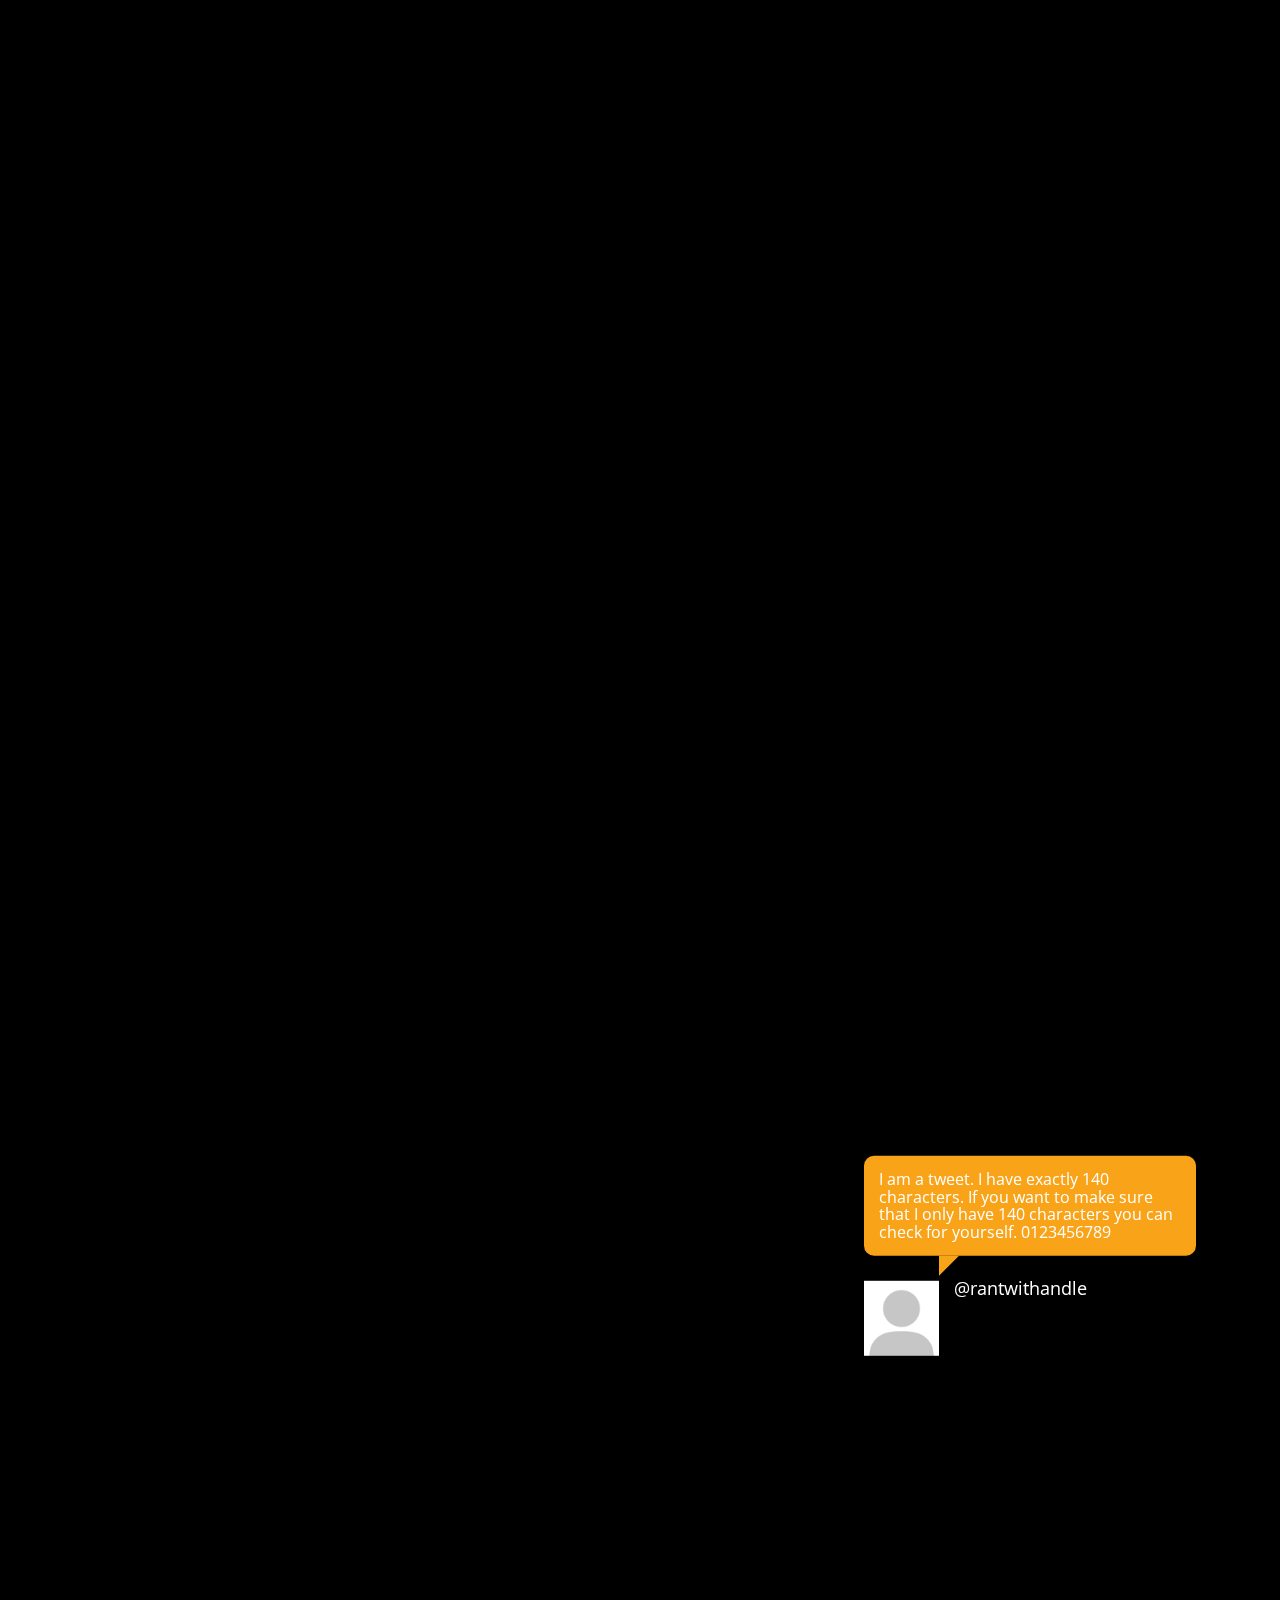
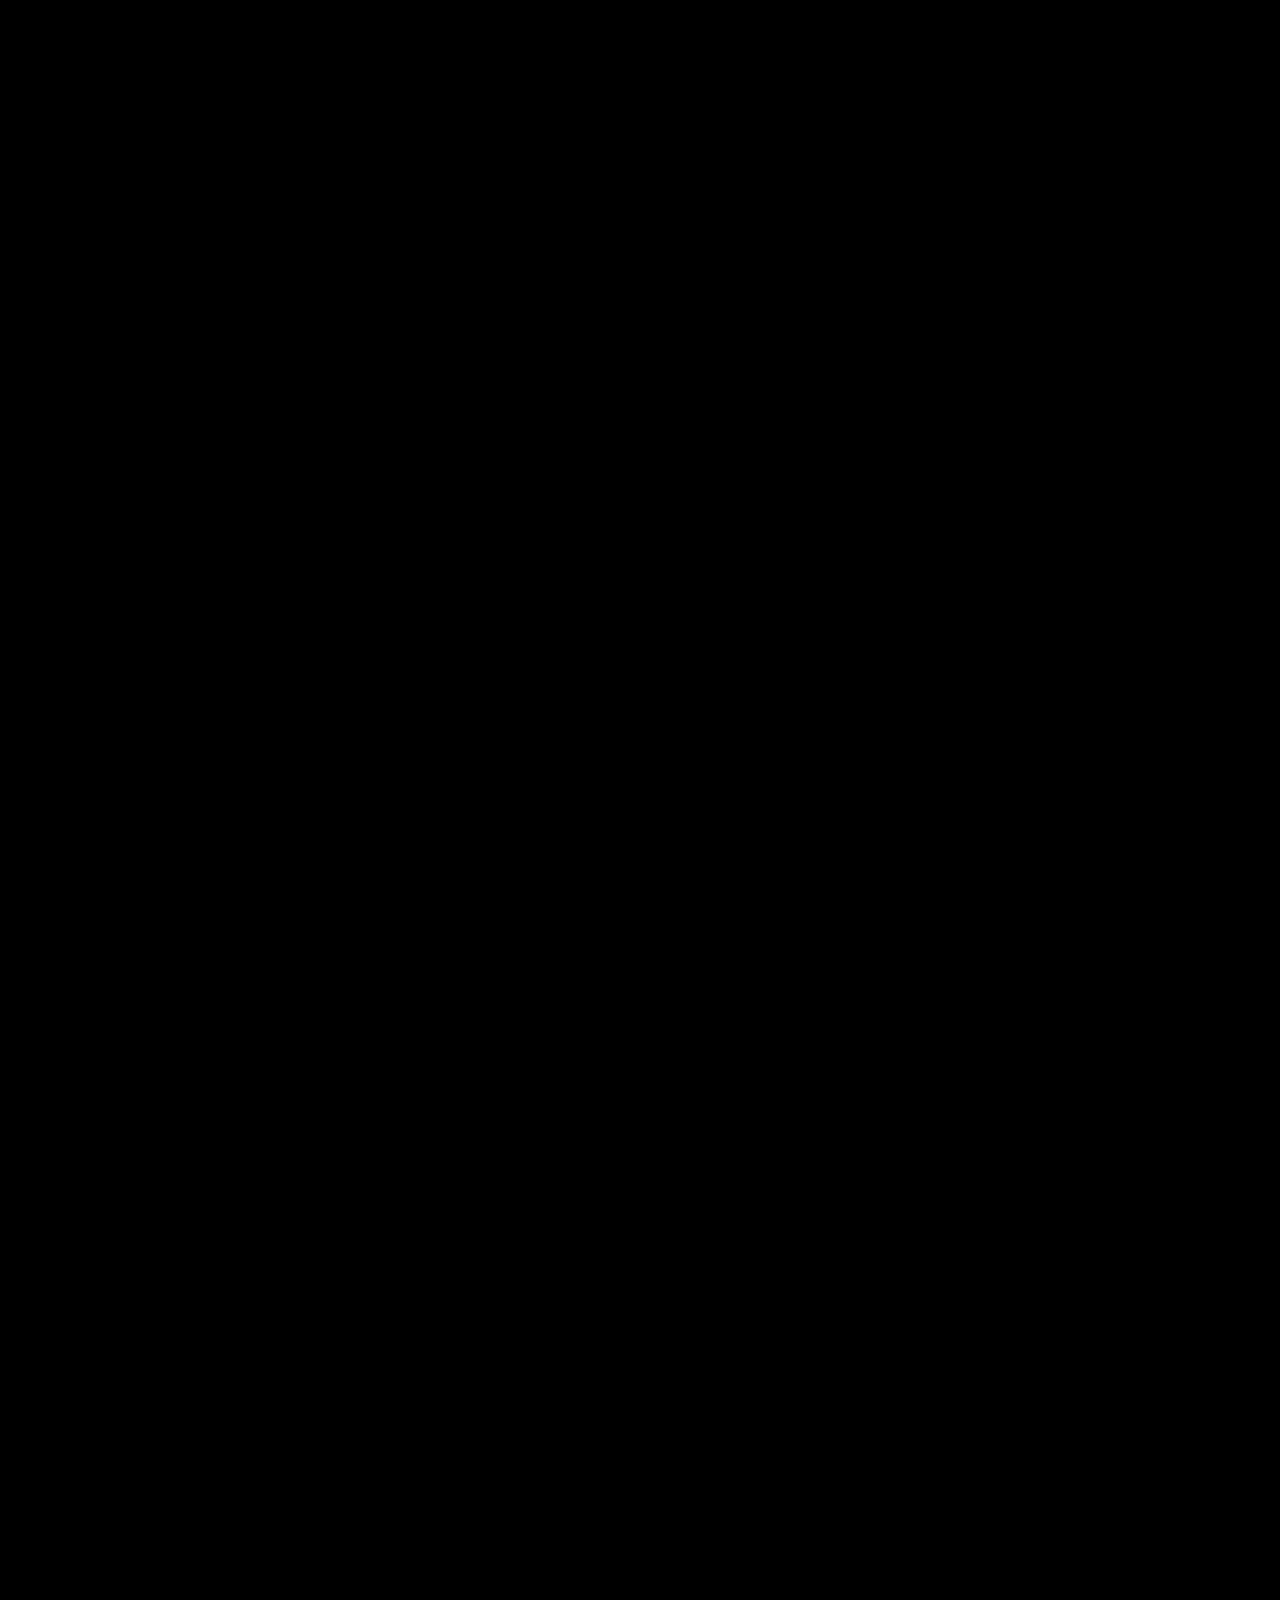
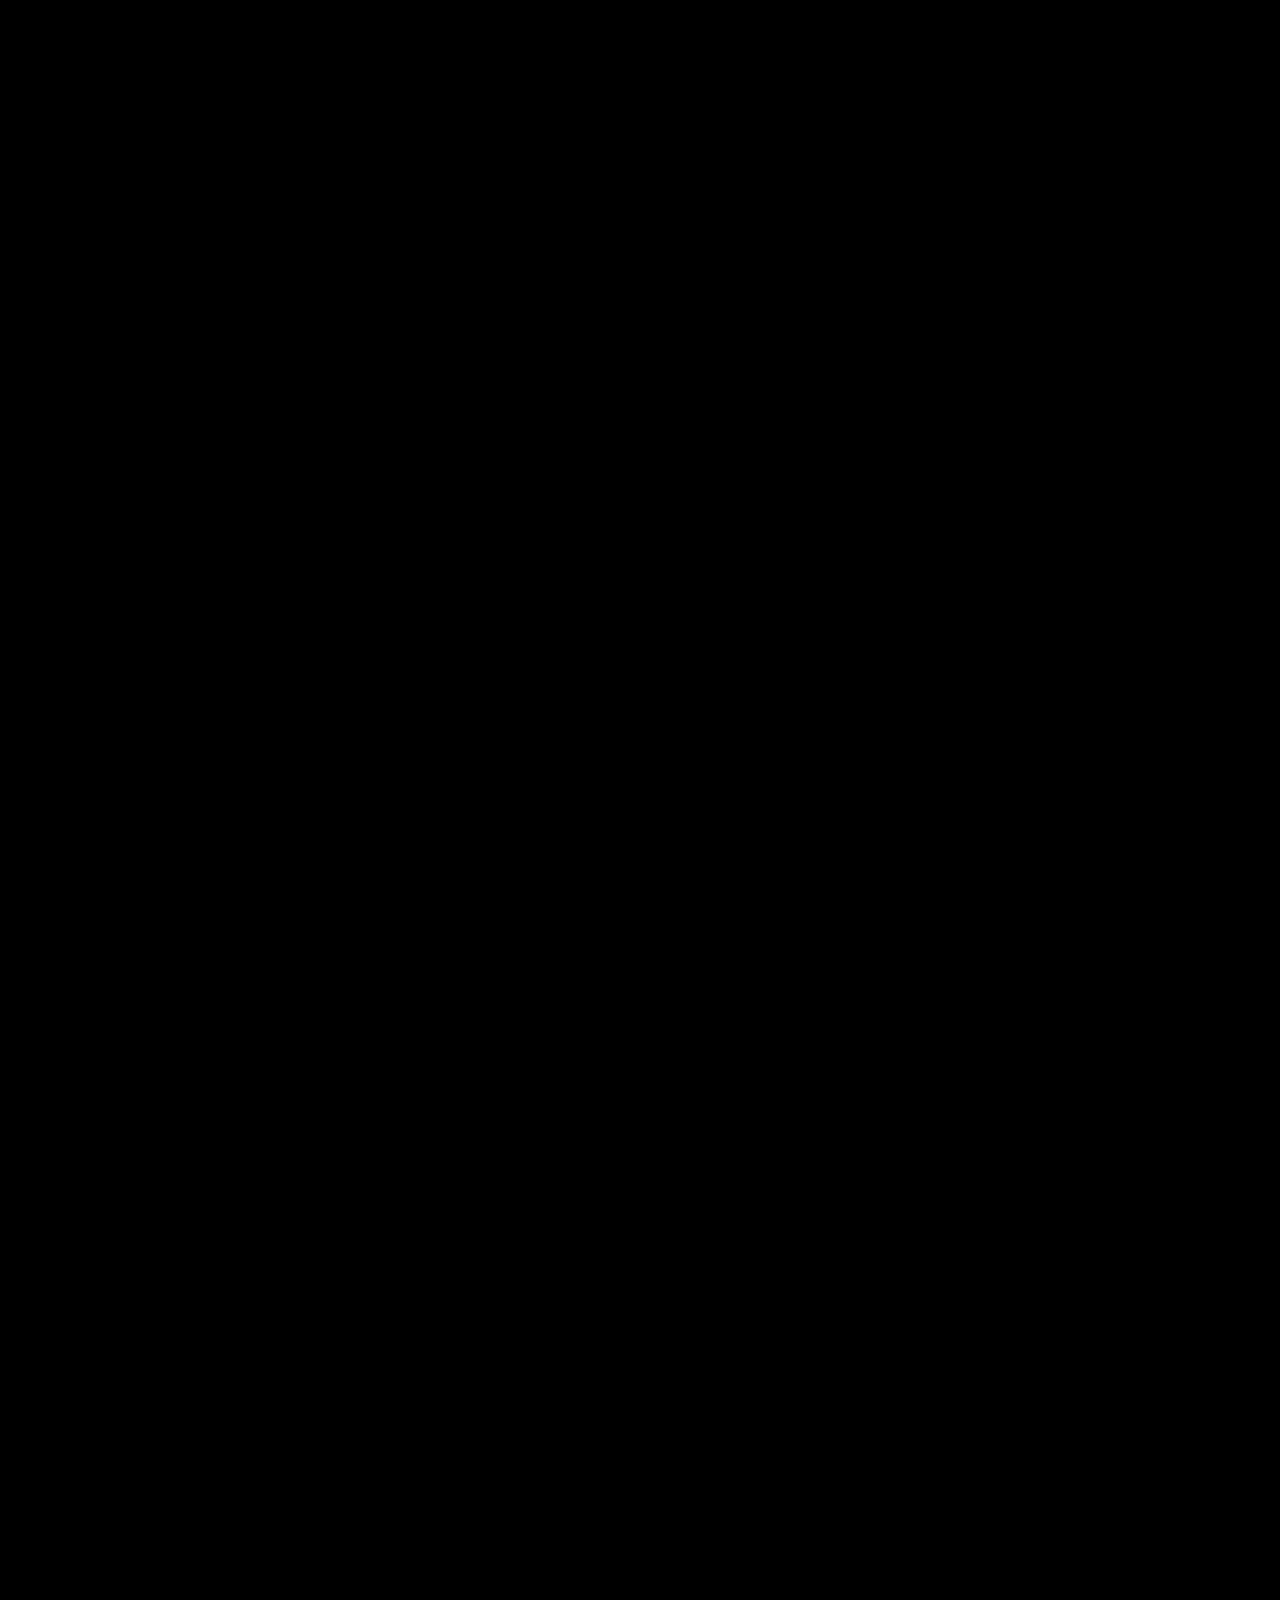
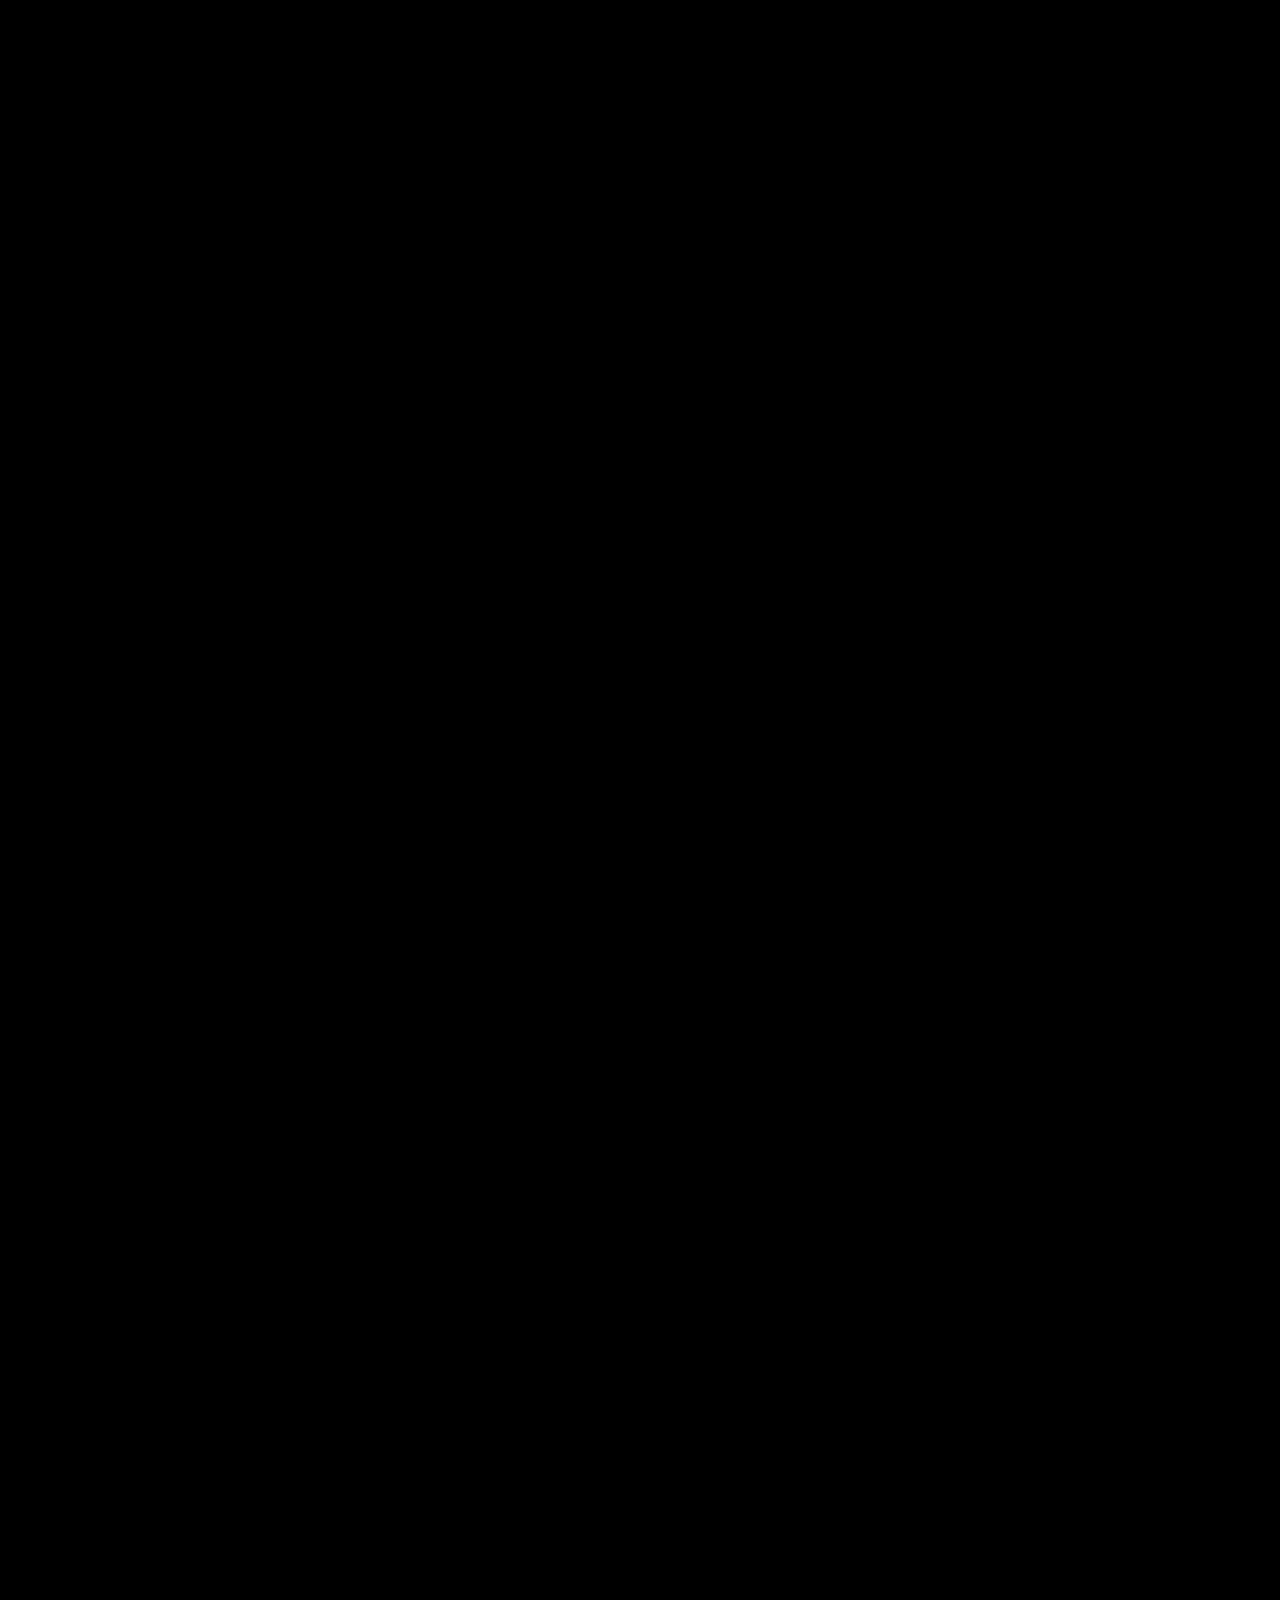
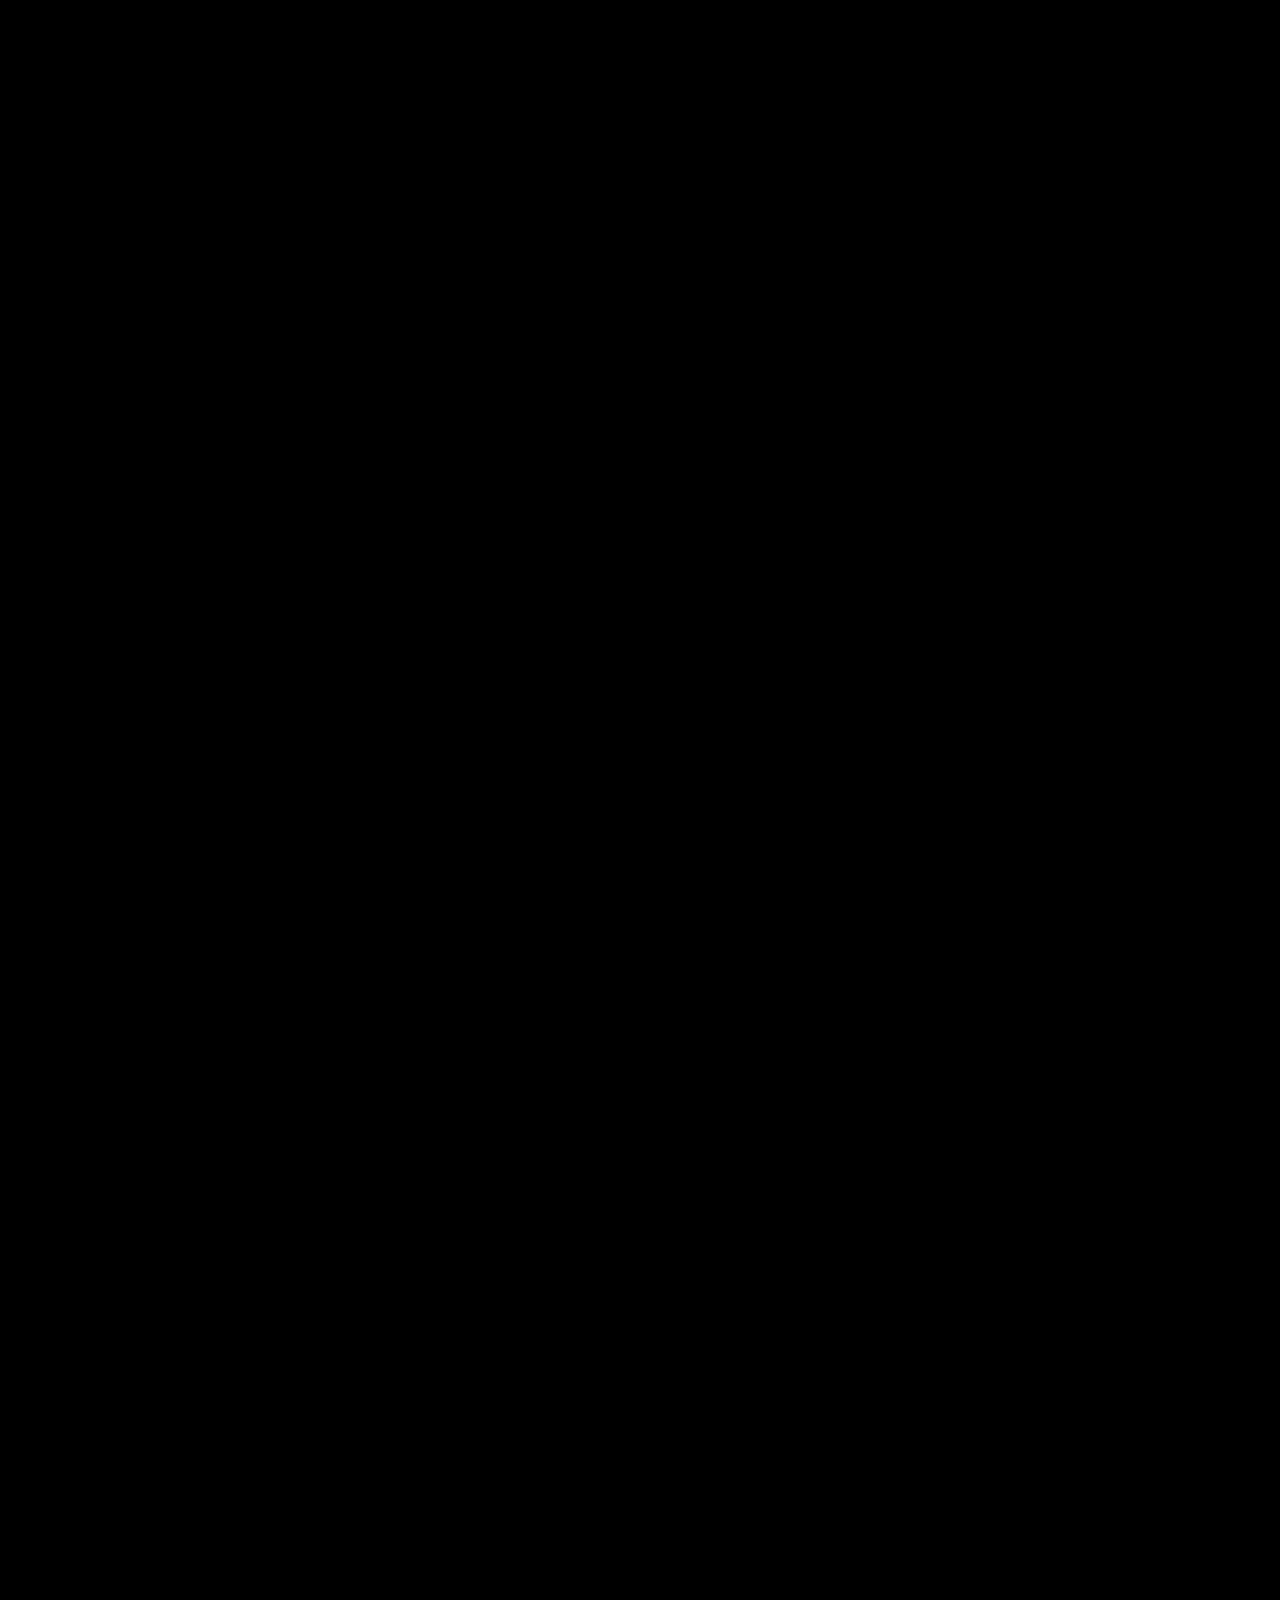
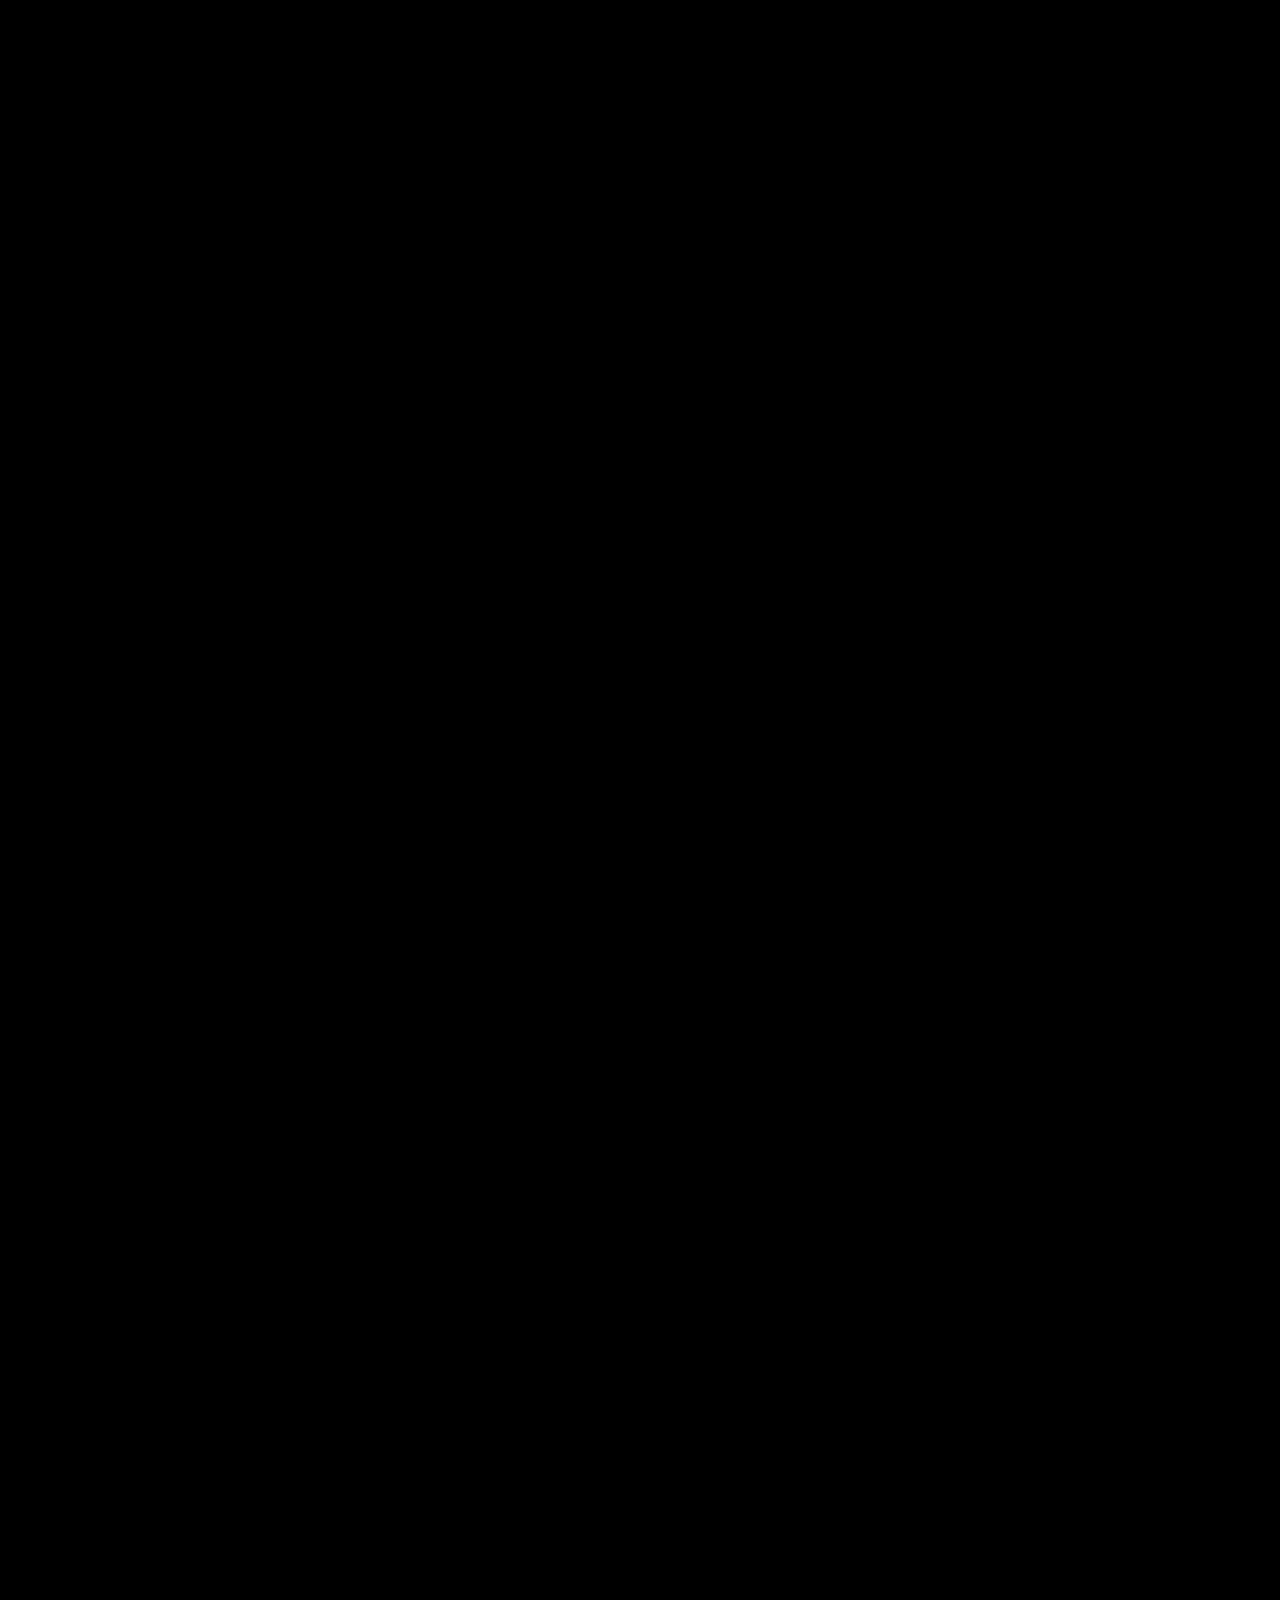
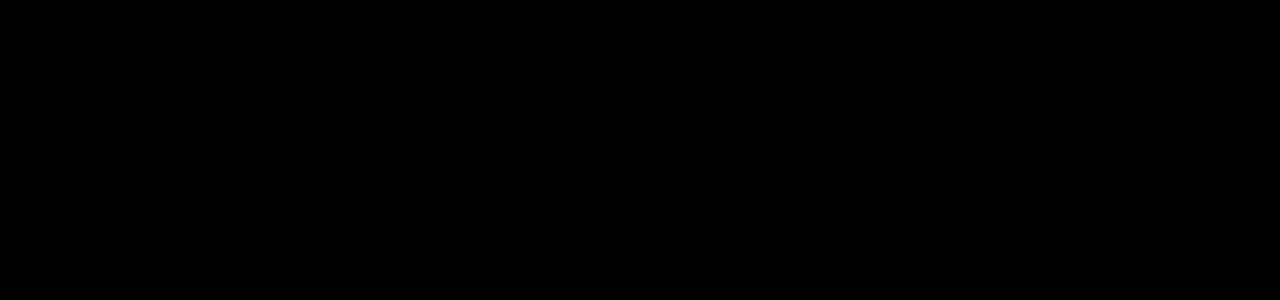
<file: alt.0.html>
<!DOCTYPE html>
<html>
<head>
	<meta charset="utf-8">
	<meta name="viewport" conelevent="width=device-width, initial-scale=1, user-scalable=no">
	<meta http-equiv="X-UA-Compatible" content="IE=edge">

<!-- HTML5 shim and Respond.js IE8 support of HTML5 elements and media queries -->
<!--[if lt IE 9]>
  <script src="https://oss.maxcdn.com/libs/html5shiv/3.7.0/html5shiv.js"></script>
  <script src="https://oss.maxcdn.com/libs/respond.js/1.3.0/respond.min.js"></script>
<![endif]-->


	<title>Crisis in the Central African Republic</title>

	<link rel="stylesheet" type="text/css" href="css/bootstrap.css"/>
	<link rel="stylesheet" type="text/css" href="css/mapbox.css" />
	<link rel="stylesheet" type="text/css" href="css/custom.css"/>

	<link href='http://fonts.googleapis.com/css?family=Open+Sans:400italic,700italic,400,700' rel='stylesheet' type='text/css'>


</head>


<body>

<!-- PRELOADER CHANGES -->
<section id="preloader" style="z-index: 10000">
	<div class="container">
			<div class="row">
				<div class="col-12 text-center">
				<div style="position: absolute; left: 50%; margin-left: -36px;">
					<input class="knob" data-width="72" data-thickness=""  data-fgColor="#fff" data-bgColor="transparent" data-displayInput=true value="5">
				</div>
				<div class="icon-bangui centered"></div>

				<h2>Central African Republic</h2>

				</div>
			</div>
	</div>
</section>
<!-- END: PRELOADER CHANGES -->

<section id="sec-one" data-0p="" data-_box--80p="transform:translate(0,0%)" data-_box-160p="transform:translate(0,-100%)">
	<!--div class="box" data-0p="width:0%;" data-_box-0p="width:100%" data-_box-1p="opacity:1;" data-_box-2p="opacity:0;"></div -->

<div class="language-corner"></div>
<div class="language-corner-content"><a href="">FR</a></div>

	<div class="container">
			<div class="row">
				<div class="col-12 text-center">
				<div class="icon-bangui centered"></div>

				<h2>Central African Republic</h2>
				<h1 data-_box--180p="opacity:0;" data-_box--150p="opacity:1">Taking refuge at the airport</h1>
				<h3 data-_box--160p="opacity:0;" data-_box--120p="opacity:1">A photo journey | April 2014</h3>

				</div>

				<div class="col-12 text-left" data-_box--200p="opacity:1;display:block;" data-_box-0="opacity:0;display:block;" data-_box-0p="opacity: 0;" style="bottom: 20px; position: absolute; left: 50%; margin-left: 77px;">
				    <div class="icon-scroll-down centered" style="float: left"></div>
				    <div style="font-size: 12px; margin-top: 10px;">Scroll down to see photo journey.<div>
				</div>
			</div><!-- /row -->
	</div><!-- /container -->
</section>

<section id="sec-two" data-_box-40p="transform:translate(0,100%);" 
					data-_box-100p="transform:translate(0,0%)" 
					data-_box-105p="" 
					data-_box-150p="transform:translate(0,-100%)">
	<div class="container">
			<div class="row">
				<div class="col-xs-12 col-sm-12 col-md-8 col-md-offset-4 well">
				<p>The roar from the C-130 is deafening. For minutes, the only sound to be heard comes from its massive four turbine engines. But as the plane pulls off from the runway, its engines die and it comes to a stop, a new sound becomes audible. It begins as a faint hum and builds to a murmur and then a constant din.</p>
				</div>
			</div><!-- /row -->
	</div><!-- /container -->
</section>

<section id="sec-three" data-_box-110p="transform:translate(0,100%);" data-_box-150p="transform:translate(0,0%)" 
	data-_box-155p="" data-_box-200p="transform:translate(0,-100%); ">
		<div class="container">
			<div class="row">
			<div class="col-sm-7 well">
				<p>It is the sound of 70,000 people. It is the sound of tens of thousands of conversations, of cries of frustration, of cooking, of children playing. It is the sound of daily life for the people who now call the M’Poko International Airport in Bangui home.</p>
			</div>
			</div><!-- /row -->
	</div><!-- /container -->
</section>

<!-- -->
<section id="sec-four" data-_box-160p="transform:translate(0,100%);" data-_box-200p="transform:translate(0,0%)" 
data-_box-210p="" data-_box-300p="" data-_box-350p="transform:translate(0,-100%)">
	<div class="black-box" style="opacity:.50"></div>

	<div class="container">
		<div class="row">
			<div class="col-xs-5">
			<div class="row" style="position:relative">
				<div class="col-xs-12" style="position:absolute; top:0; left:0;"><img src="img/portrait-1.jpg" class="img-responsive" data-_box-160p="opacity:0; margin-left: 40px;" data-_box-190p="opacity:1; margin-left: 0;"></div>
				<div class="col-xs-12" style="position:absolute; top:0; left:0;"><img src="img/portrait-2.jpg" class="img-responsive" data-_box-210p="opacity:0;  margin-left: 40px;" data-_box-230p="opacity:1; margin-left: 0;"></div>
				<div class="col-xs-12" style="position:absolute; top:0; left:0;"><img src="img/portrait-3.jpg" class="img-responsive" data-_box-230p="opacity:0;  margin-left: 40px;" data-_box-260p="opacity:1; margin-left: 0;"></div>
				<div class="col-xs-12" style="position:absolute; top:0; left:0;"><img src="img/portrait-4.jpg" class="img-responsive" data-_box-260p="opacity:0;  margin-left: 40px;" data-_box-290p="opacity:1; margin-left: 0;"></div>

			</div>
			</div>

			<div class="col-xs-6 col-xs-offset-1">
				<p>Just to the side of the runway – past the terminal building – a massive camp stretches out to the edges of the airport compound. In between the arrival of military aircraft and the commercial jets, women and children cross the runway to gather water, food and wood for cooking. The people who live here fled violence that has gripped this small country in the centre of Africa. They came here because it was not safe to stay at home.</p>
			</div>

		</div><!-- /row -->
	</div><!-- /container -->
</section>

<section id="sec-ten" data-_box-310p="transform:translate(0,100%);" data-_box-350p="transform:translate(0,0%)" 
data-_box-360p="" data-_box-450p="" data-_box-500p="transform:translate(0,-100%)">
	<div class="container">
		<div class="row">
			<div class="col-sm-5 col-md-4 col-lg-3 text-center badge">
			<h3>Central African Republic</h3>
			<h2>Key figures</h2>
			<h4>As of 31 March 2014</h4>
			<h5><em>Hover over circles to find out more</em></h5>
			</div>
		</div><!-- /row -->

		<div class="row" style="position:relative">
			<div id="easing" data-_box-375p="display:block; transform:translate(0%,0);" data-_box-400p="transform:translate(-110%,0);">
				<div class="right-arrow">
					<a href="#easing2" data-menu-top="600p"><span style="display: inline-block; height: 100%; width: 100%;"></span></a>
				</div>
				<div class="col-xs-4">

<div class='responsive-container'> 
  <div class='responsive-inner'>
    <div class="flip-container" ontouchstart="this.classList.toggle('hover');">
      <div class="flip-inner">
        <div class="front">
          <div class="circle">
              <div class="circle-inner">
                  <img alt="" src="img/infographic1.png" >
              </div>
          </div>
        </div>
        <div class="back">
          <div class="circle">
              <div class="circle-inner">
                    <p>2.5 million people are in need of humanitarian aid #carcrisis</p>
              </div>
          </div>
        </div>
      </div>
    </div>
  </div> 
</div>

				</div>
				<div class="col-xs-4">

<div class='responsive-container'> 
  <div class='responsive-inner'>
    <div class="flip-container" ontouchstart="this.classList.toggle('hover');">
      <div class="flip-inner">
        <div class="front">
          <div class="circle">
              <div class="circle-inner">
                  <img alt="" src="img/infographic2.png" >
              </div>
          </div>
        </div>
        <div class="back">
          <div class="circle">
              <div class="circle-inner">
                    <p>625,000 people are displaced in the Central African Republic #carcrisis</p>
              </div>
          </div>
        </div>
      </div>
    </div>
  </div> 
</div>


				</div>
				<div class="col-xs-4">

<div class='responsive-container'> 
  <div class='responsive-inner'>
    <div class="flip-container" ontouchstart="this.classList.toggle('hover');">
      <div class="flip-inner">
        <div class="front">
          <div class="circle">
              <div class="circle-inner">
                  <img alt="" src="img/infographic3.png" >
              </div>
          </div>
        </div>
        <div class="back">
          <div class="circle">
              <div class="circle-inner">
                    <p> 319,603 people from the Central African Republic are refugees #carcrisis</p>
              </div>
          </div>
        </div>
      </div>
    </div>
  </div> 
</div>


				</div>
			</div>

			<div id="easing2" data-_box-374p="display:none;" data-_box-375p="display:block; transform:translate(110%,0);" data-_box-400p="left:0%;transform:translate(0%,0);">
				<div class="left-arrow">
					<a href="#easing" data-menu-top="550p"><span style="display: inline-block; height: 100%; width: 100%;"></span></a>
				</div>
				<div class="col-xs-4">

<div class='responsive-container'> 
  <div class='responsive-inner'>
    <div class="flip-container" ontouchstart="this.classList.toggle('hover');">
      <div class="flip-inner">
        <div class="front">
          <div class="circle">
              <div class="circle-inner">
                  <img alt="" src="img/infographic4.png" >
              </div>
          </div>
        </div>
        <div class="back">
          <div class="circle">
              <div class="circle-inner">
                    <p>1.6 million people are food insecure in the Central African Republic #carcrisis</p>
              </div>
          </div>
        </div>
      </div>
    </div>
  </div> 
</div>

				</div>
				<div class="col-xs-4">

<div class='responsive-container'> 
  <div class='responsive-inner'>
    <div class="flip-container" ontouchstart="this.classList.toggle('hover');">
      <div class="flip-inner">
        <div class="front">
          <div class="circle">
              <div class="circle-inner">
                  <img alt="" src="img/infographic5.png" >
              </div>
          </div>
        </div>
        <div class="back">
          <div class="circle">
              <div class="circle-inner">
                    <p>2.6 million people are in need of water and sanitation #carcrisis</p>
              </div>
          </div>
        </div>
      </div>
    </div>
  </div> 
</div>

				</div>
				<div class="col-xs-4">

<div class='responsive-container'> 
  <div class='responsive-inner'>
    <div class="flip-container" ontouchstart="this.classList.toggle('hover');">
      <div class="flip-inner">
        <div class="front">
          <div class="circle">
              <div class="circle-inner">
                  <img alt="" src="img/infographic6.png" >
              </div>
          </div>
        </div>
        <div class="back">
          <div class="circle">
              <div class="circle-inner">
                    <p>93 humanitarian agencies are deployed in the Central African Republic #carcrisis</p>
              </div>
          </div>
        </div>
      </div>
    </div>
  </div> 
</div>


<p style="color: #ffcc55">.Lorem ipsum dolor sit amet, consectetur adipisicing elit, sed do eiusmod tempor incididunt ut labore et dolore magna aliqua. Ut enim ad minim veniam, quis nostrud exercitation ullamco laboris nisi ut aliquip ex ea commodo consequat.</p>


				</div>
			</div>

		</div><!-- /row -->
	</div><!-- /container -->

</section>

<section id="sec-five" 
	data-_box-460p="transform:translate(0,100%);" 
	data-_box-500p="transform:translate(0,0%)"
	data-_box-505p="" 
	data-_box-550p="transform:translate(0,-100%)">
		<div class="container">
			<div class="row">
				<div class="col-sm-5 well">
				<p>Aid agencies are providing support but the conditions at the airport, and at the hundreds of other informal sites like it across Bangui and around the country, are basic. People have had their lives torn apart and are living under rudimentary shelters. With the onset of the rainy season, they face floods, mud and the threat of disease.</p>
				</div>
			</div><!-- /row -->
		</div><!-- /container -->
</section>

<section id="sec-six" 
	data-_box-510p="transform:translate(0,100%);" 
	data-_box-550p="transform:translate(0,0%)"
	data-_box-555p="" 
	data-_box-600p="transform:translate(0,-100%)">
		<div class="container">
			<div class="row">
				<div class="col-sm-5 col-sm-offset-7 well darker">
				<p>Yet people cannot leave to return to their homes. The threat of violence – of the armed militias that still stalk the city – is simply too great, too real. So they stay at the airport and at places like it, relying on the United Nations and humanitarian agencies for support.</p>
				</div>
			</div><!-- /row -->
		</div><!-- /container -->
</section>

<section id="sec-seven" 
		data-_box-560p="transform:translate(0,100%);" 
		data-_box-600p="transform:translate(0,0%)" 
		data-_box-605p=""
		data-_box-650p="transform:translate(0,-100%)">
	<div class="container">
		<div class="row">
			<div class="col-sm-12">
			<div class="video-container"><iframe width="100%" hnine="auto" src="http://player.vimeo.com/video/85967559" frameborder="0" webkitallowfullscreen="" mozallowfullscreen="" allowfullscreen=""></iframe>
			</div>
			</div>
		</div><!-- /row -->
	</div><!-- /container -->
</section>

<section id="sec-eight" 
		data-_box-610p="transform:translate(0,100%);" 
		data-_box-650p="transform:translate(0,0%)" 
		data-_box-655p=""
		data-_box-700p="transform:translate(0,-100%)">
	<div class="container">
		<div class="row">
			<div class="col-sm-6 well darker">
			<p>In December 2013, decades of under development and political failure, and years of growing frustration, finally exploded, sending the Central African Republic into chaos. Rival militias – the ex-Seleka that had helped the former president seize power in early 2013 and the anti-Balaka that had formed in opposition to them – began a wave of violence that spread across the country. People fled their homes in terror; many fled the country all together. In some places, Christian and Muslim communities – families that had lived alongside each other for generations – were separated.</p>
			</div>
		</div><!-- /row -->
	</div><!-- /container -->
</section>

<section id="sec-nine" 
	data-_box-660p="transform:translate(0,100%);" 
	data-_box-700p="transform:translate(0,0%)" 
	data-_box-705p=""
	data-_box-750p="transform:translate(0,-100%)">
	<div class="container" style="z-index:5;">
		<div class="row">
			<div class="col-sm-5 col-md-4 col-lg-3 text-center badge">
			<h3>Central African Republic</h3>
			<h2>Mapping the <br/>emergency</h2>
			<h4>As of 31 March 2014</h4>
			</div>
		</div><!-- /row -->
	</div><!-- /container -->
	<div id="map"></div>
</section>




<!--changes done!-->


<section id="sec-eleven" data-_box-710p="transform:translate(0,100%);" data-_box-750p="transform:translate(0,0%)" data-_box-800p="transform:translate(0,-65%)">
	<div class="container">
		<div class="row">
			<div class="col-sm-8 col-sm-offset-4 col-md-6 col-md-offset-6 well">
			<p>This is the worst crisis in the history of the Central African Republic, and one of the worst in Africa in decades. An estimated 2.5 million people need basic support to survive.</p>
			<p>The UN and its partners need US$547 million to render this assistance. So far, we have only received $128 million – less than a quarter of what we need.</p>
			<p>We cannot let the people of the Central African Republic down.</p>
			</div>
		</div><!-- /row -->
	</div><!-- /container -->
</section>





<section id="sec-twelve" data-_box-750p="transform:translate(0,100%);" data-_box-800p="transform:translate(0,0%)">
	<div class="container">

		<div class="row">
			<div class="col-md-6"><h3>Central African Republic</h3>
			<h2 class="heading">What can you do?</h2>
			</div>

			<div class="col-md-6">
			</div>

		</div>

		<div class="row"><div class="col-md-12">
		<div class="row">
			<div class="col-xs-4"><div class="well pull-left col-xs-12">
			<h3>Find out more</h3>
			<p>Visit the UNOCHA Central African Republic web page to put the humanitarian crisis in context.</p>
			<img src="img/action-image-ocha.jpg" class="img-responsive"/>
			<a href="http://www.unocha.org/crisis/central-african-republic" class="action-link pull-right">Visit unocha.org</a>
			</div></div>

			<div class="col-xs-4"><div class="well pull-left col-xs-12">
			<h3>Access information</h3>
			<p>Stay up-to-date with the latest humanitarian resources on the situation in the Central African Republic.</p>
			<img src="img/action-image-rw.jpg" class="img-responsive"/>
			<a href="http://reliefweb.int/country/caf" class="action-link pull-right">Visit reliefweb.int</a>
			</div></div>

			<div class="col-xs-4"><div class="well" style="padding-bottom:0;">
			<h3>Speak up</h3>
			<p>Voice your support for the displaced people from the Central African Republic.</p>

<div class="row">
<div class="col-xs-12">
      <div class="row voice-slideshow"
      data-cycle-fx=scrollHorz
      data-cycle-swipe=true
      data-cycle-timeout=0
      data-cycle-next=".next"
      data-cycle-slides="> div.q-slide"
       >
        <div class="q-slide col-xs-12 ">
          <div class="row">
          <div class="col-xs-12">
          <p class="triangle-left">I am a tweet. I have exactly 140 characters. If you want to make sure that I only have 140 characters you can check for yourself. 0123456789</p>
          </div><!--col-8-->
          </div><!--row-->
          <div class="row">
          <div class="col-xs-12">
            <img src="img/participant.png" class="img-profile">
          <p class="handle">@rantwithandle</p>
          </div><!--col-xs-12-->
          </div><!--row-->

        </div><!--col-12--><!--q-slide-->

	<div class="q-slide col-xs-12 ">
          <div class="row">
          <div class="col-xs-12">
          <p class="triangle-left">We really well and truly need a global system to track expenditures a whole lot better.</p>
          </div><!--col-12-->
          </div><!--row-->

          <div class="row">
          <div class="col-xs-12">
            <img src="img/participant.png" class="img-profile">
          <p class="handle">@Arif_Khan</p>
          </div><!--col-12-->
          </div><!--row-->
		</div><!--col-xs-12--><!--q-slide-->
		</div><!--well-->
	</div><!--col-xs-4-->
</div><!--row-->


<div class="row">
<div class="col-xs-12">
<span class="next"> Next tweet</span>


          <a class="pull-right action-link triangle-right"><em>Add your voice!</em></a>
          </div><!--col-xs-6-->
</div><!--row-->
		
			
			</div></div>
		</div><!-- /row -->

		<div class="row">
			<div class="col-xs-6">
			<div class="connect"><h3>Connect</h3>
				<a class="twitter-logo" href="http://www.twitter.com/unocha" data-toggle="tooltip" data-placement="bottom" title="Connect to OCHA on Twitter"></a>
				<a class="facebook-logo" href="http://www.facebook.com/unocha" data-toggle="tooltip" data-placement="bottom" title="Connect to OCHA on Facebook"></a>
				<a class="google-logo" href="http://plus.google.com/unocha" data-toggle="tooltip" data-placement="bottom" title="Connect to OCHA on Google Plus"></a>
				<a class="youtube-logo" href="http://plus.google.com/unocha" data-toggle="tooltip" data-placement="bottom" title="Subscribe to OCHA's YouTube channel"></a>
				<a class="reliefweb-logo" href="http://reliefweb.int/" data-toggle="tooltip" data-placement="bottom" title="Register on ReliefWeb"></a>
			</div>
			</div><!-- col-xs-6-->
			<div class="col-xs-6">
			<div class="connect">

				<a class="unocha-logo pull-right" href="http://unocha.org/" data-toggle="tooltip" data-placement="bottom" title="Register on ReliefWeb"></a>
			</div>
			</div><!-- col-xs-6-->

		</div><!-- /row -->
		
		
		
		
				<div class="row">
			<div class="col-xs-12 col-sm-8">
			<p class="disclaimer">Photos: UNOCHA/Phil Moore. The designations employed and the presentation of material on the map do not imply the expression of any opinion whatsoever on the part of the Secretariat of the United Nations concerning the legal status of any country, territory, city or area or of its authorities, or concerning the delimitation of its frontiers or boundaries.</p>
			</div><!-- col-xs-6-->
		</div><!-- /row --></div><!-- col 12 6--></div><!-- /row -->
		</div><!-- /container -->

</section>

	<script src="http://code.jquery.com/jquery-1.10.1.min.js"></script><!--Required for mapbox-->
	<script src="js/mapbox.js"></script>
	<script src="js/jquery.cycle2.min.js"></script>
	<script src="js/jquery.cycle2.swipe.min.js"></script>
	<!--Add ios6 if statement to below><![endif]-->
	<script src="js/ios6fix.js"></script>

	<script src="js/custom.js"></script>

	<script type="text/javascript" src="js/skrollr.min.js"></script>
	<script type="text/javascript" src="js/skrollr.menu.min.js"></script>
	<!-- RC SCRIPTS -->
	<script type="text/javascript" src="js/jquery.knob.js"></script>
	<script type="text/javascript">
	$(function() {
		$(".knob").knob({
			readOnly: true,
			/*change: function(value) {
				console.log("CHANGE", value);

				//Enable body scrolling
				
			},
*/
		});

		var preloaded_image =  
		[
		  ["section#sec-two", "img/back-two.jpg"],
		  ["section#sec-three", "img/back-three.jpg"],
		  ["section#sec-four", "img/back-four.jpg"],
		  ["section#sec-five", "img/back-five.jpg"],
		  ["section#sec-six", "img/back-six.jpg"],
		  ["section#sec-eight", "img/back-eight.jpg"],
		  ["section#sec-nine", "img/back-nine.jpg"],
		  ["section#sec-eleven", "img/back-eleven.jpg"]
		];
		
		$(preloaded_image).each(function(i, item) {

			

			$("<img />").attr("src", item[1]);

			$(item[0]).css("backgroundImage", "url(" + item[1] + ")");
			

			var value = parseInt((i+1) * 100/preloaded_image.length);
			$(".knob").val(value).trigger('change');
			//$(".knob");

			if (value >= 100)
			{
				$("#preloader").fadeOut("slow");
				$("body").css("overflow", "auto");

				var s = skrollr.init({
					constants: {
						box: '200p'
					}
				});


				skrollr.menu.init(s);
			}
		});

	});
	</script>
	<!-- ENDOF RC SCRIPTS -->

<script type="text/javascript">
<!--//--><![CDATA[//><!--
var _gaq = _gaq || [];_gaq.push(["_setAccount", "UA-1433955-15"]);_gaq.push(["_trackPageview"]);(function() {var ga = document.createElement("script");ga.type = "text/javascript";ga.async = true;ga.src = ("https:" == document.location.protocol ? "https://ssl" : "http://www") + ".google-analytics.com/ga.js";var s = document.getElementsByTagName("script")[0];s.parentNode.insertBefore(ga, s);})();
//--><!]]>
</script>


</body>

</html>
</file>
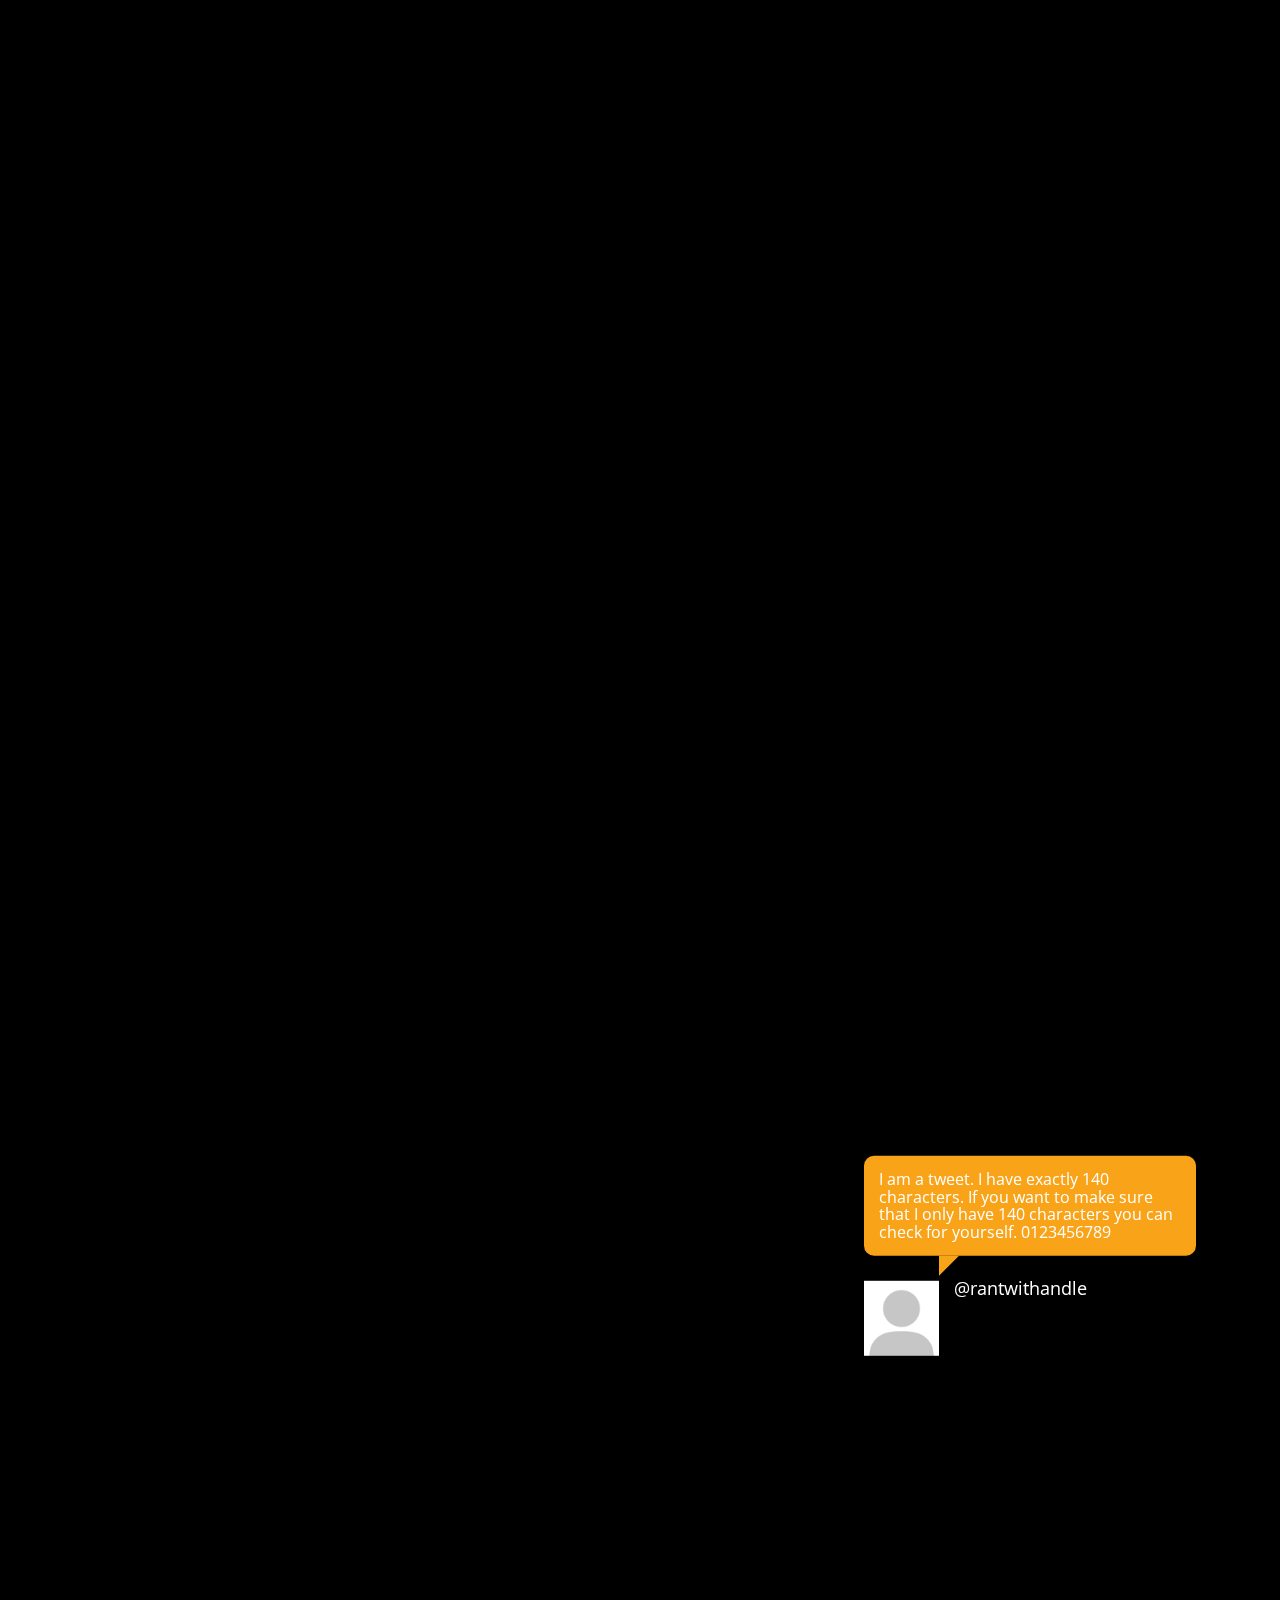
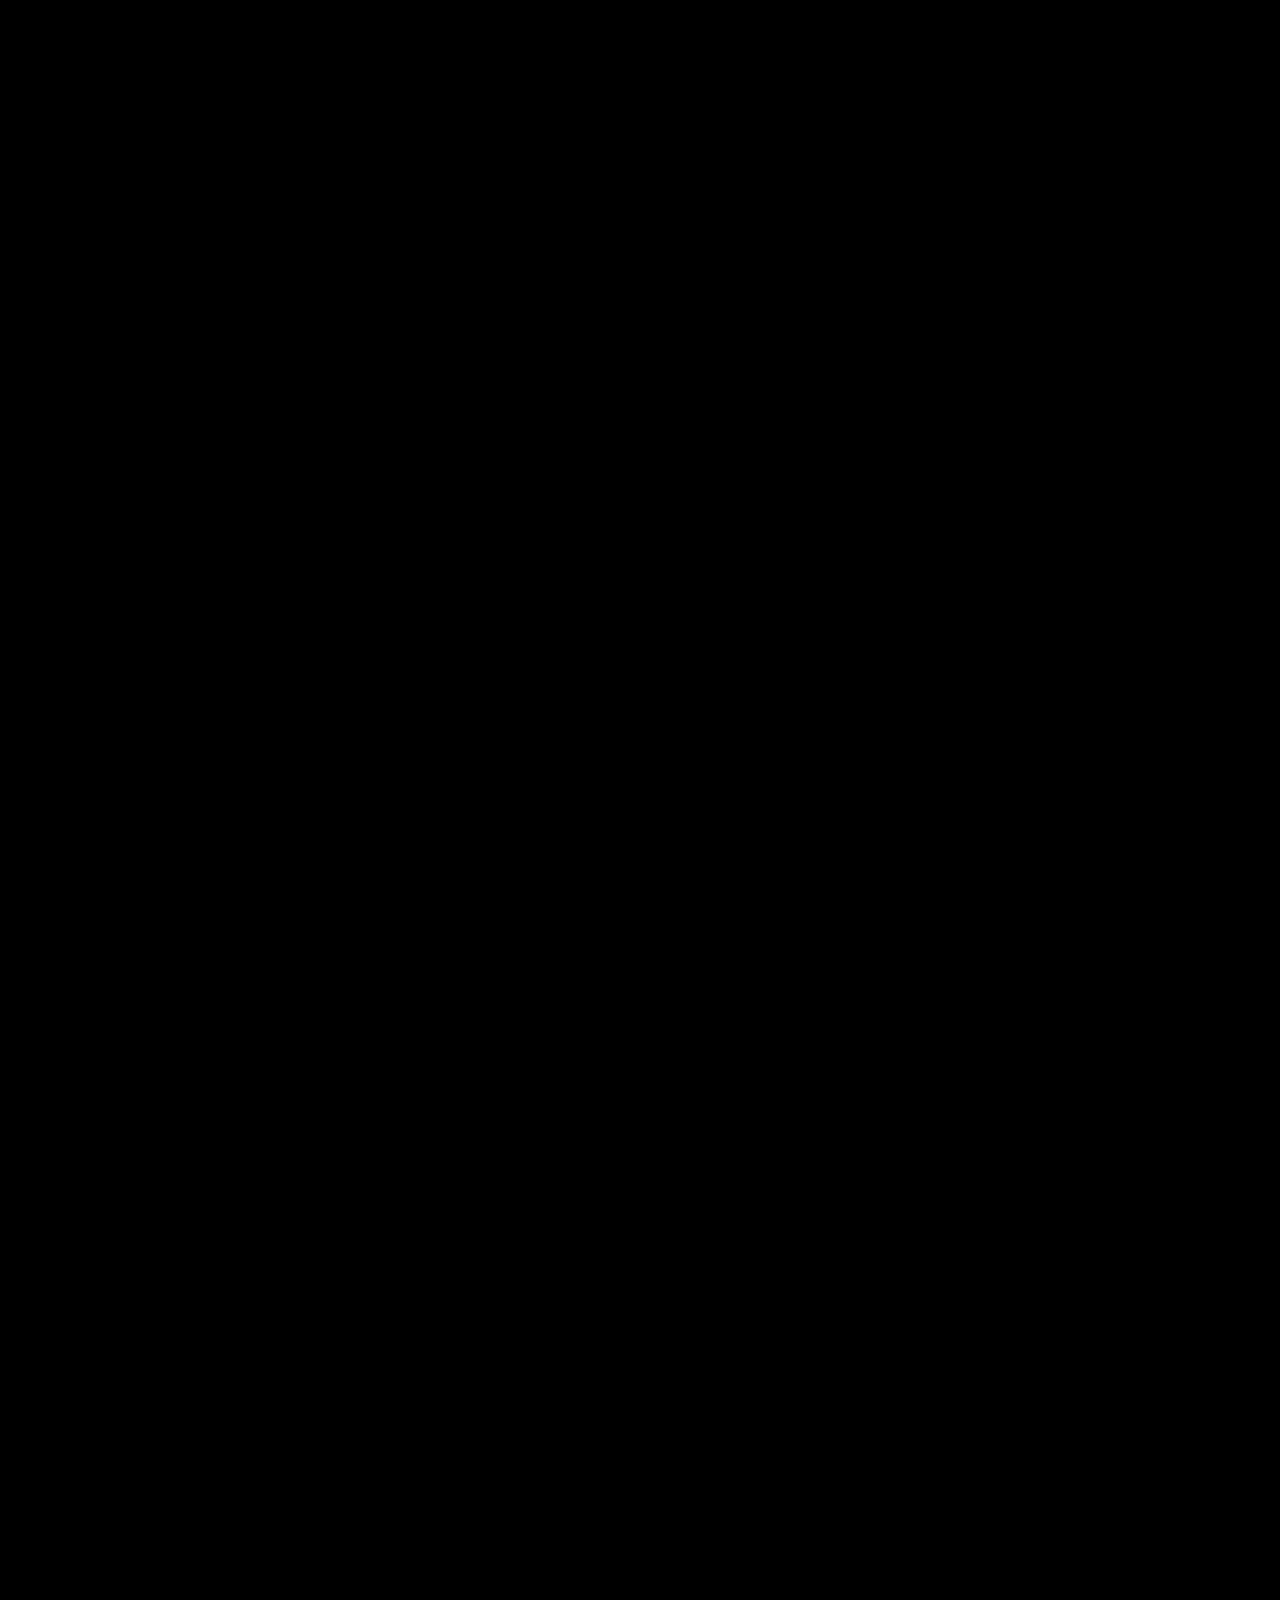
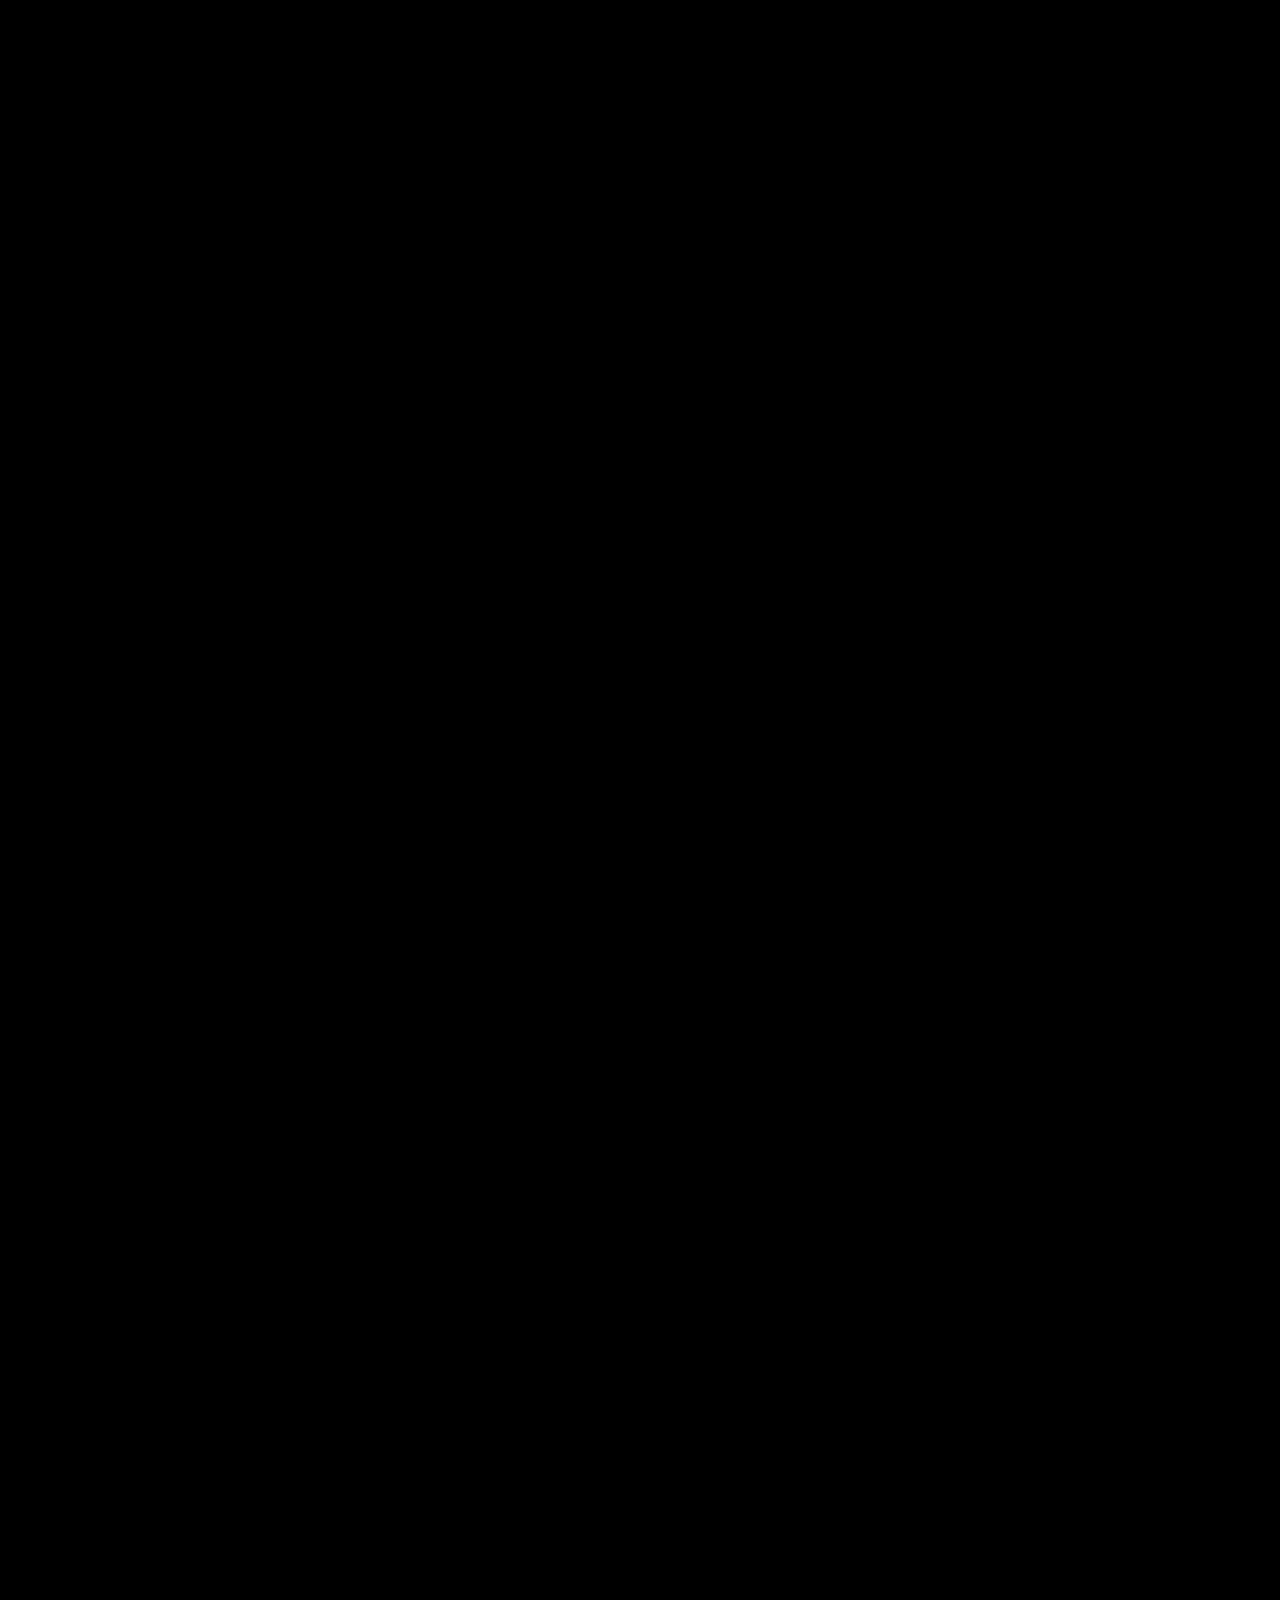
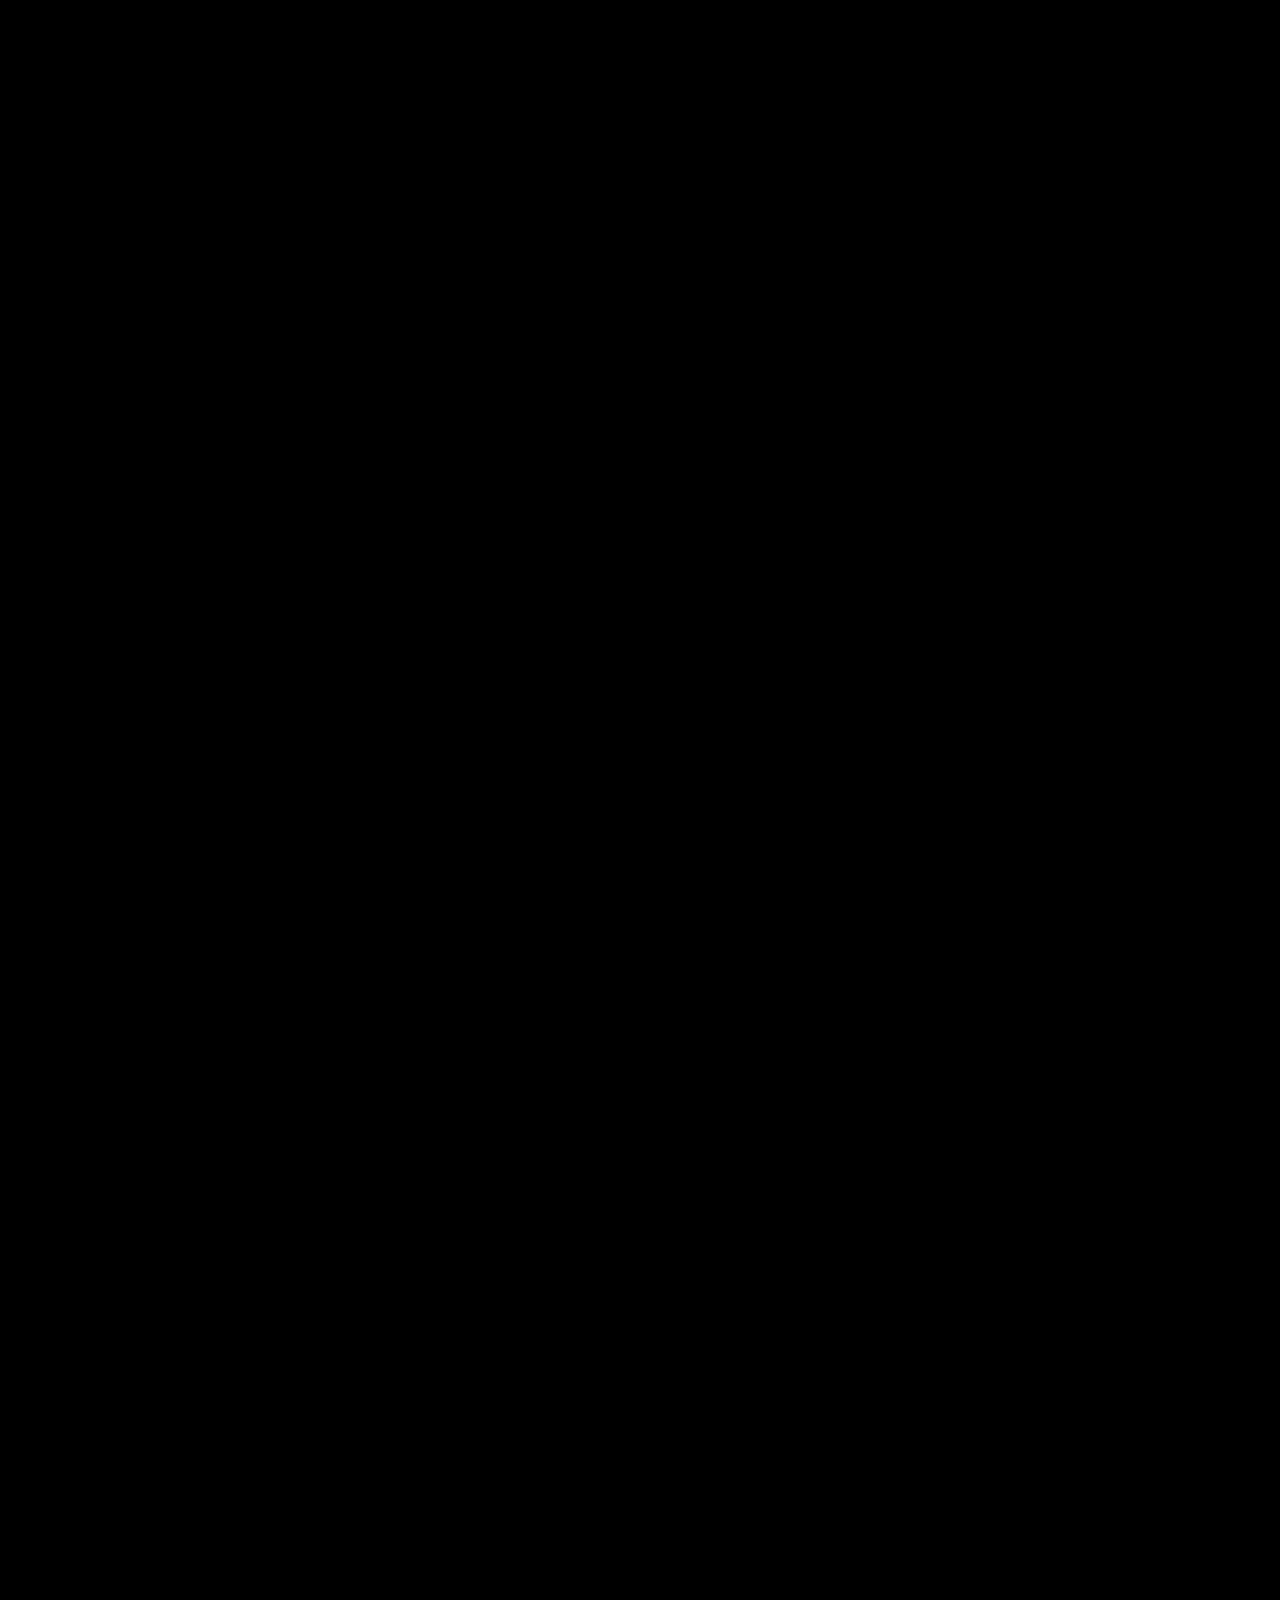
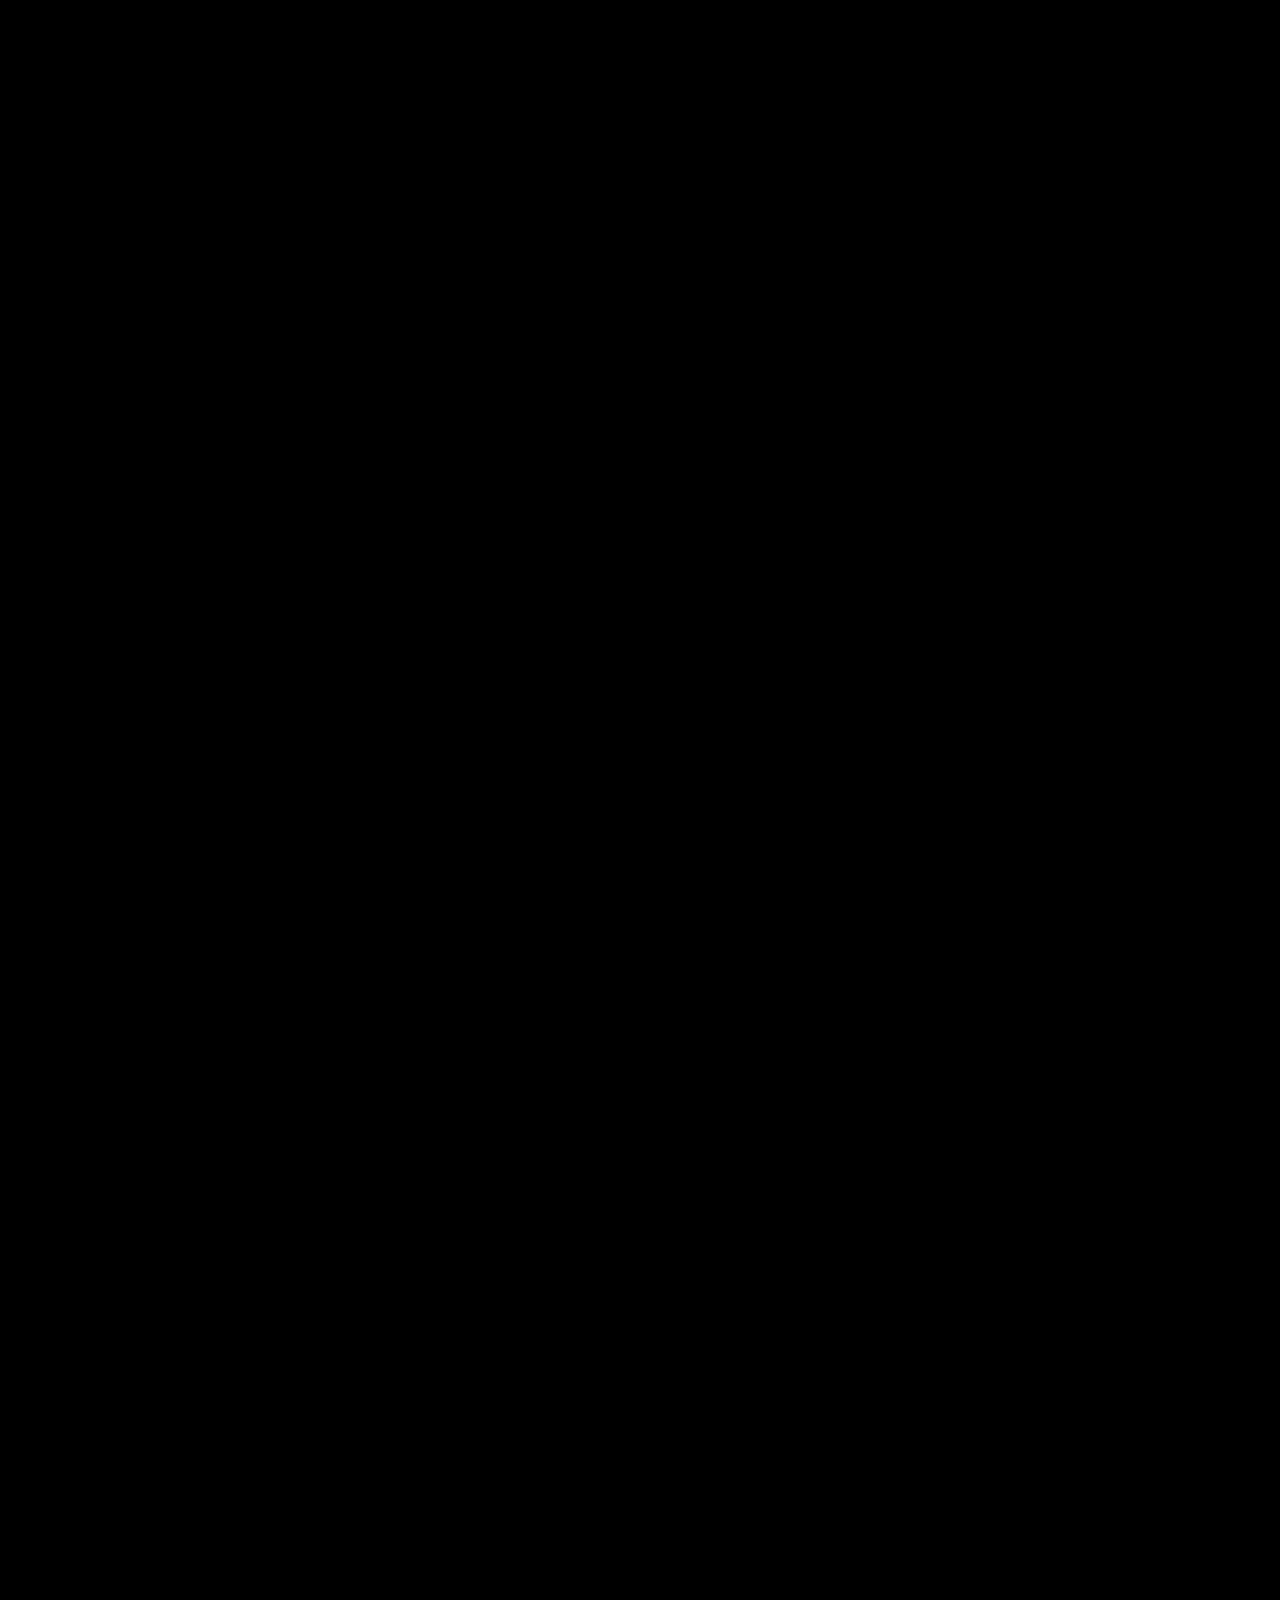
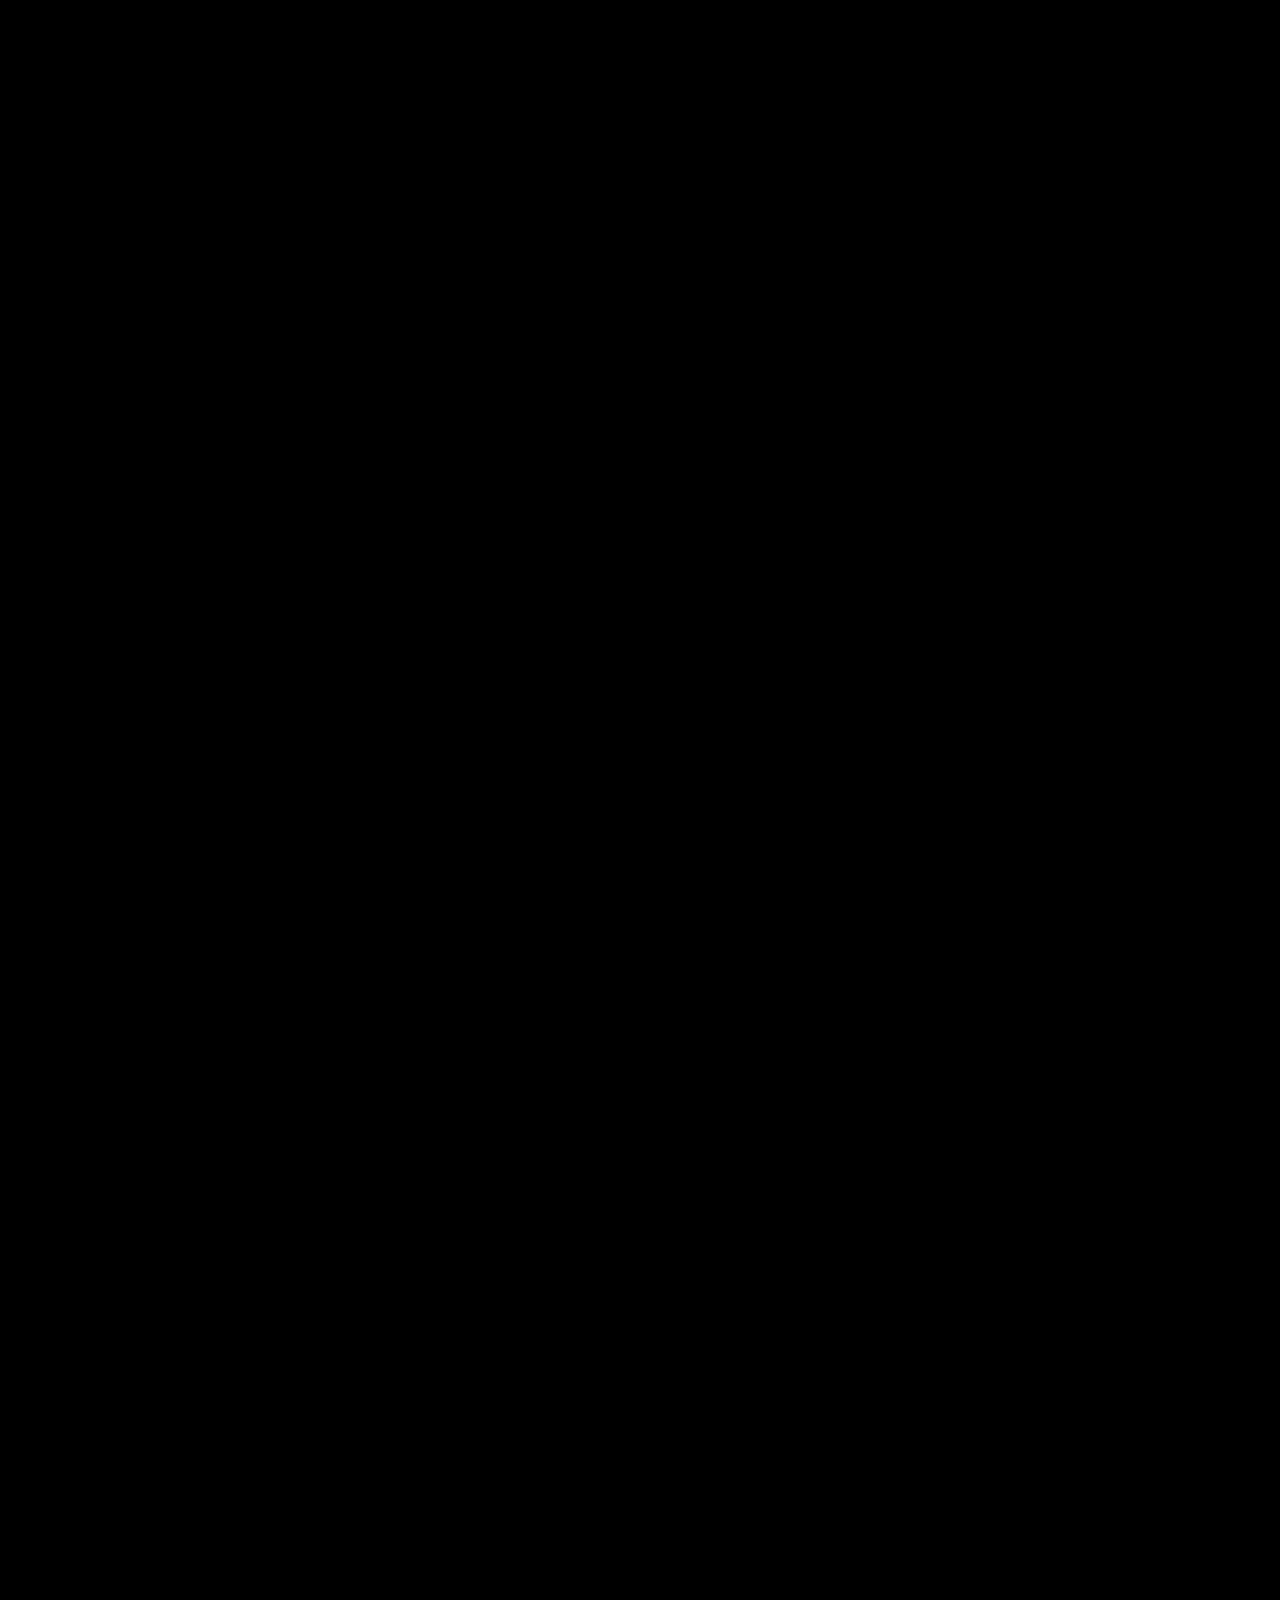
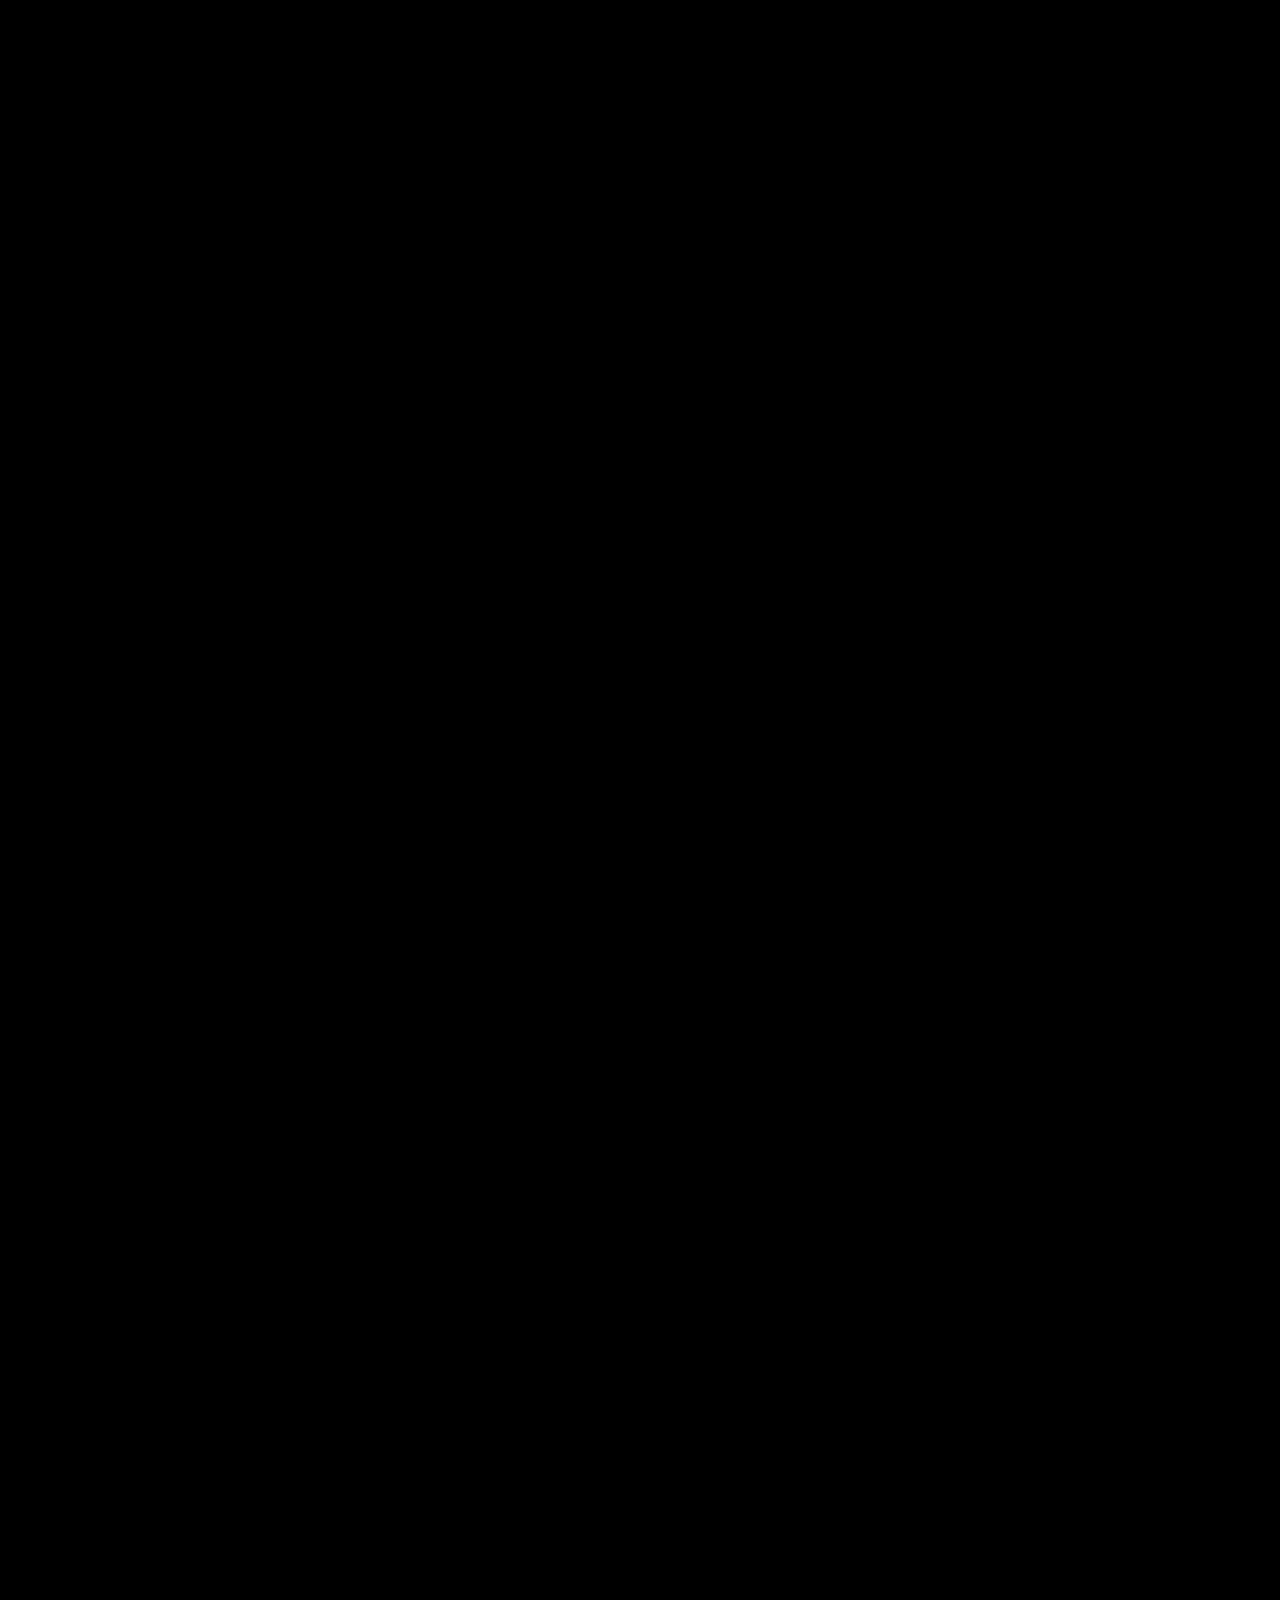
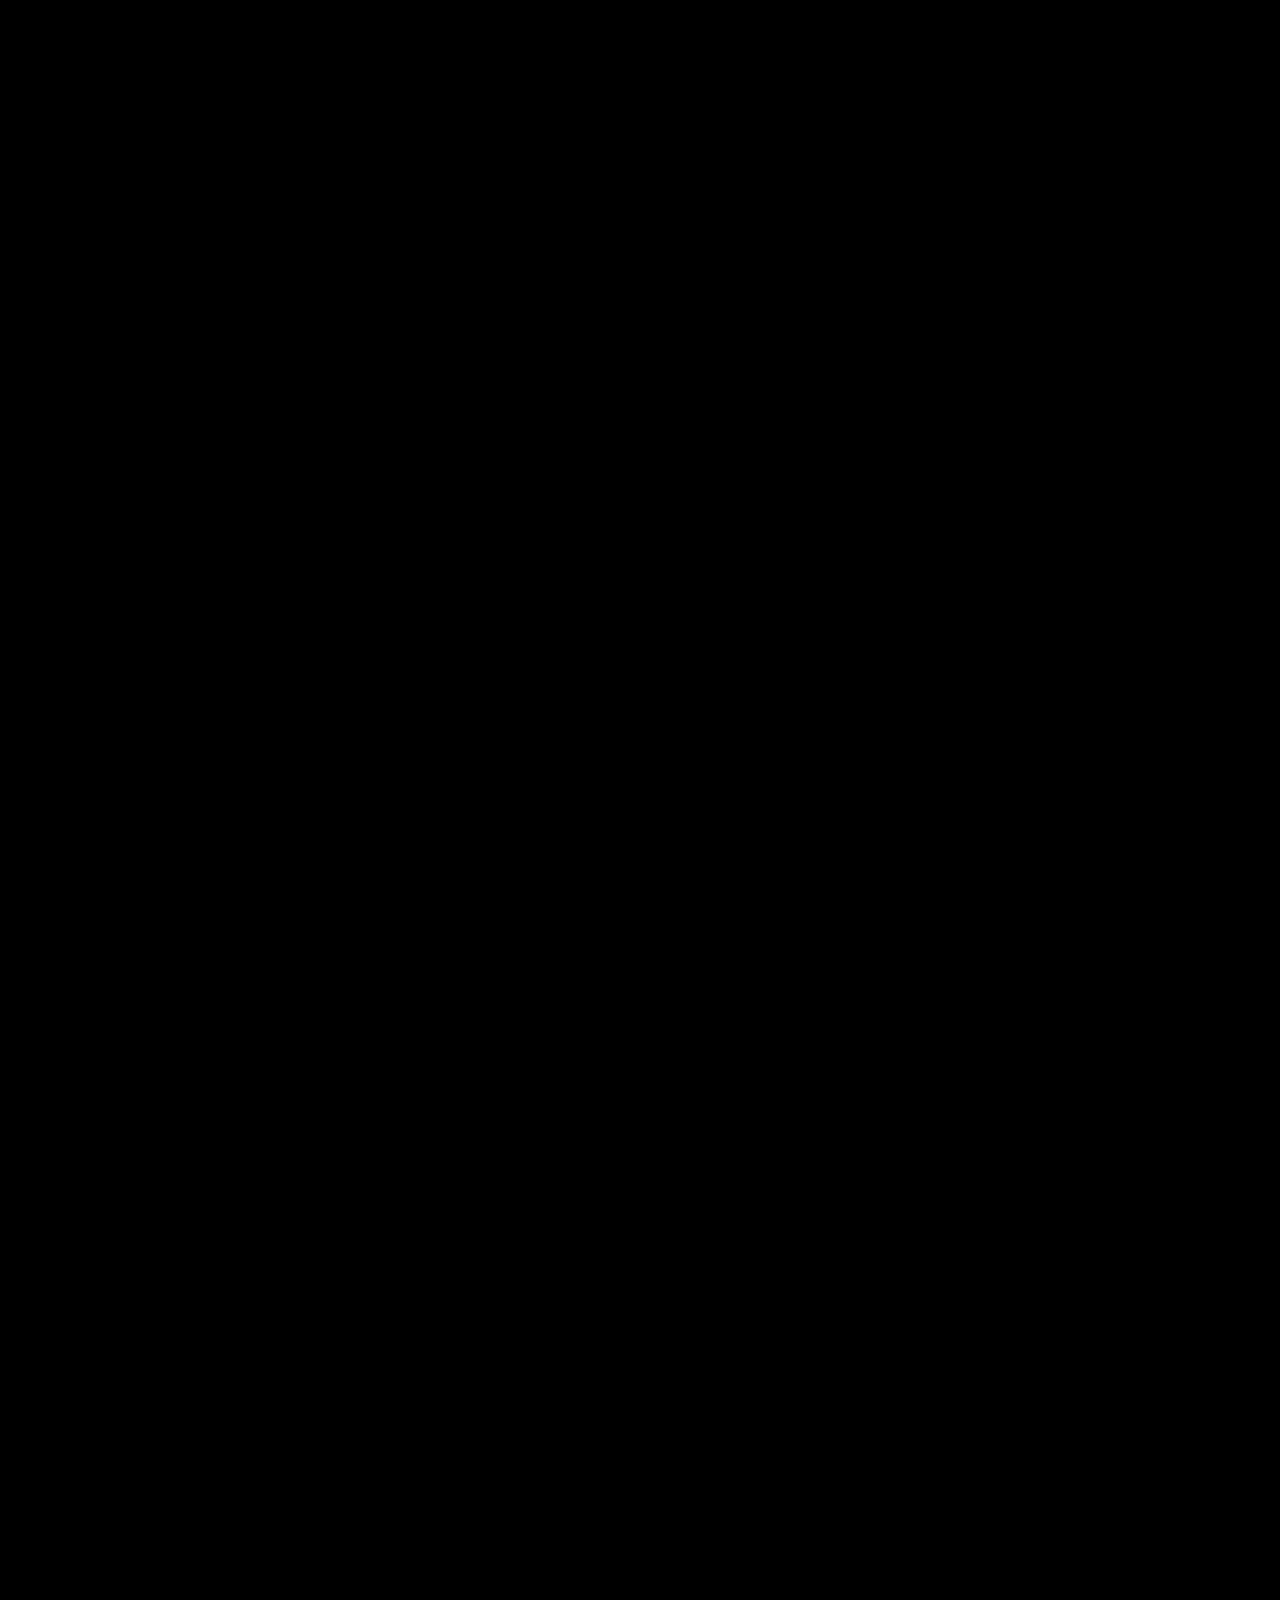
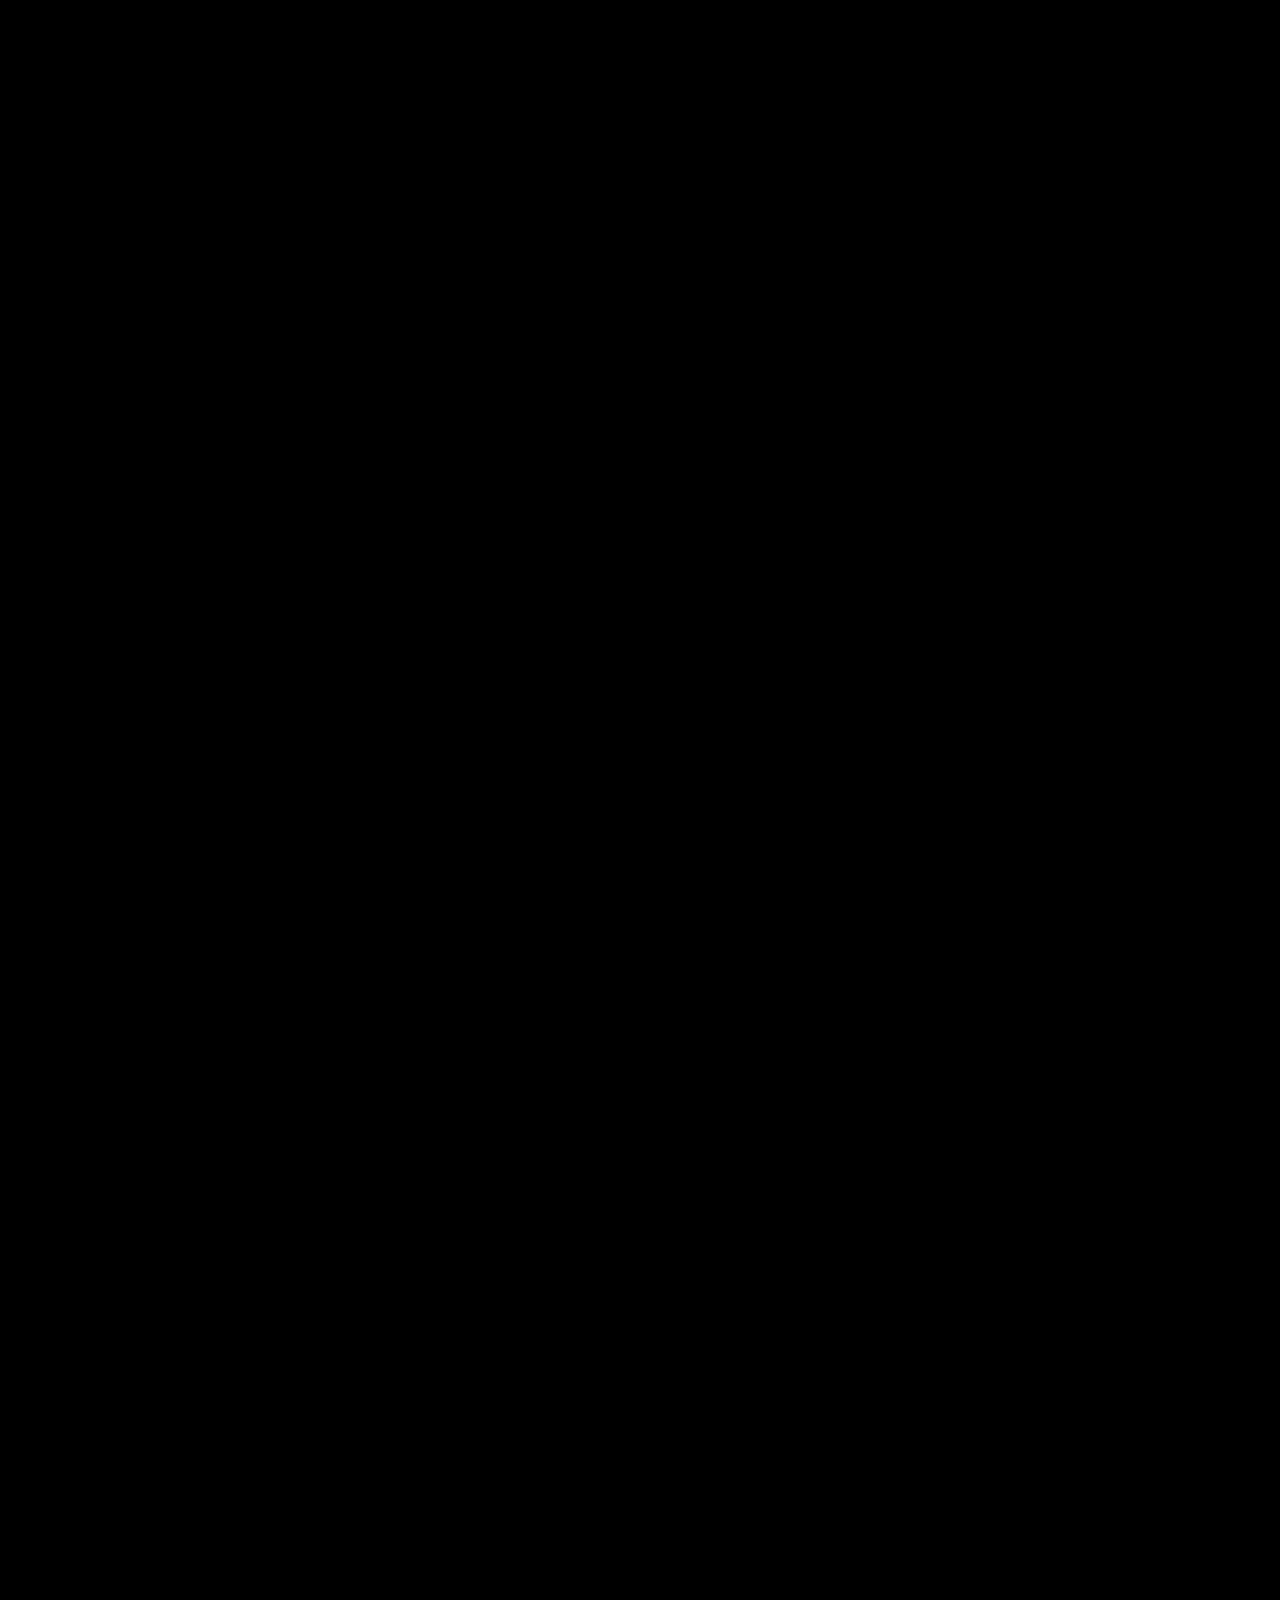
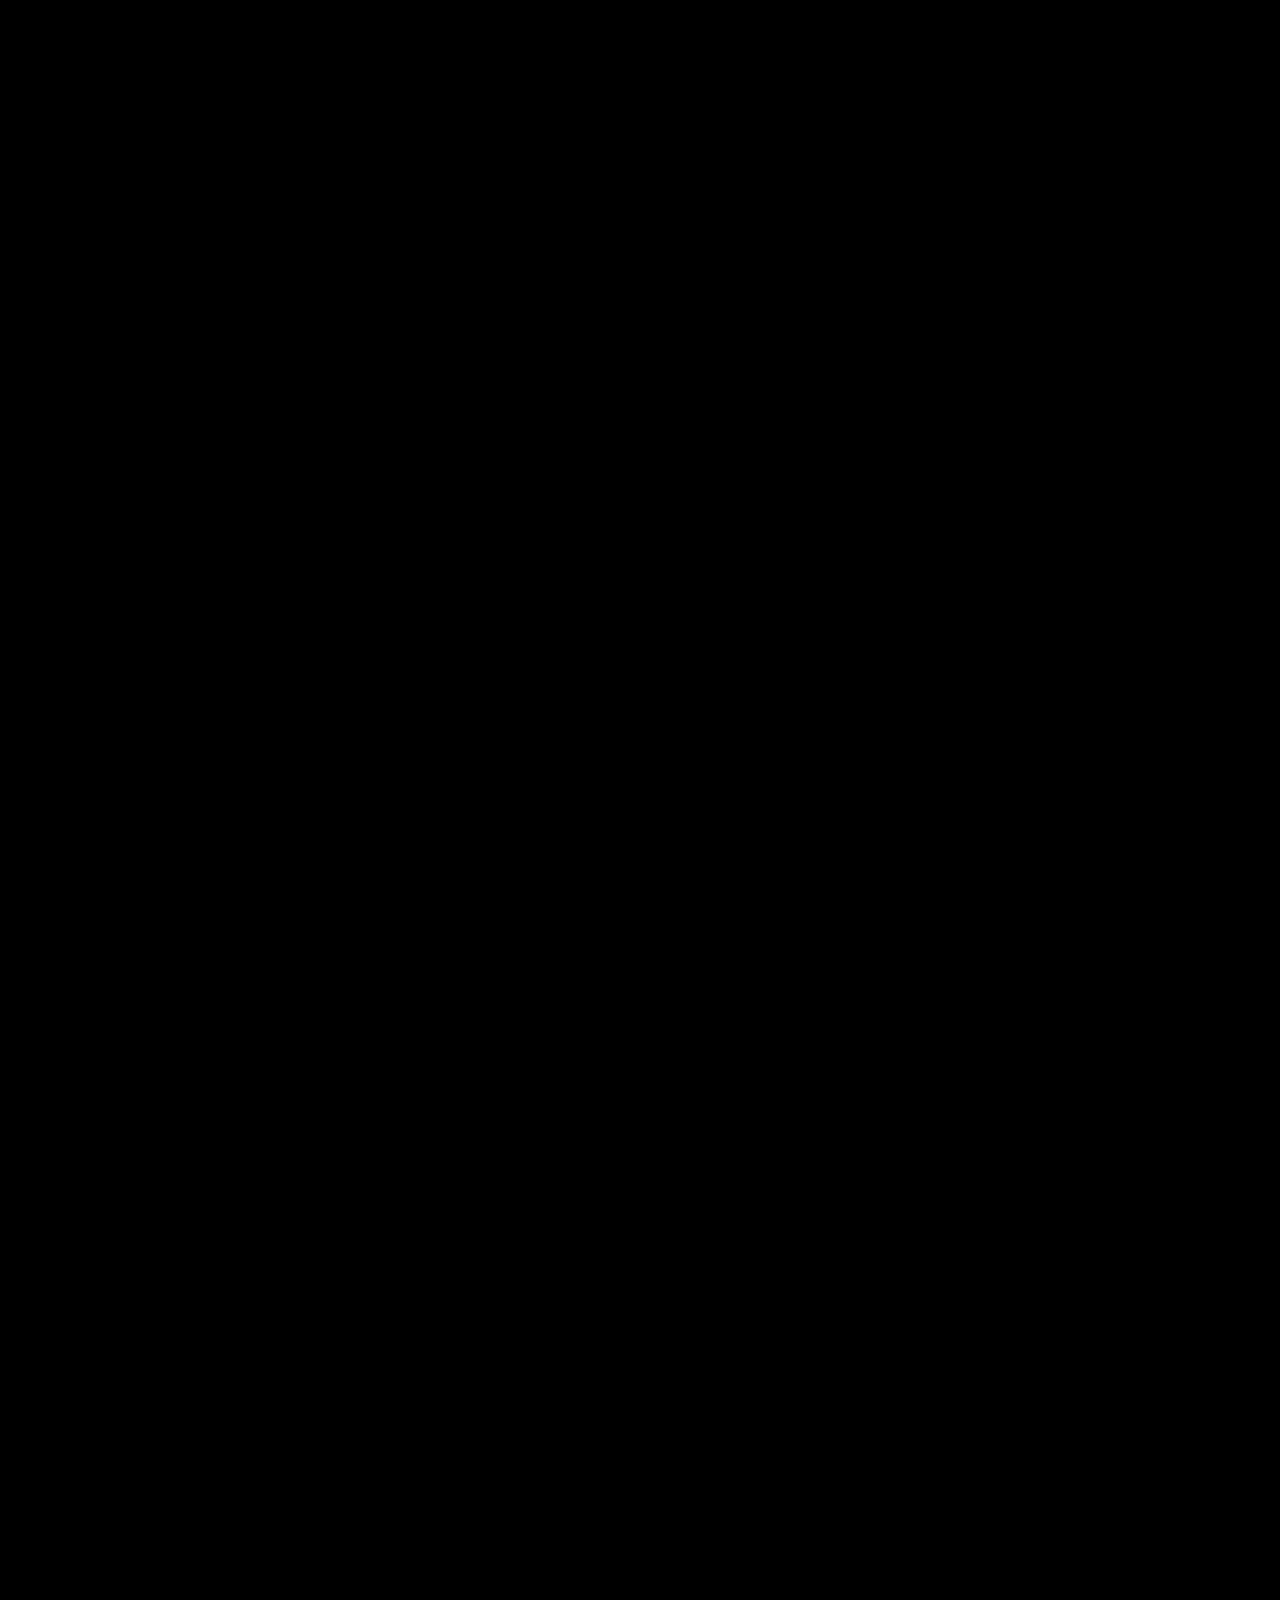
<file: index.old.html>
<!DOCTYPE html>
<html>
<head>
	<meta charset="utf-8">
	<meta name="viewport" conelevent="width=device-width, initial-scale=1, user-scalable=no">
	<meta http-equiv="X-UA-Compatible" content="IE=edge">

<!-- HTML5 shim and Respond.js IE8 support of HTML5 elements and media queries -->
<!--[if lt IE 9]>
  <script src="https://oss.maxcdn.com/libs/html5shiv/3.7.0/html5shiv.js"></script>
  <script src="https://oss.maxcdn.com/libs/respond.js/1.3.0/respond.min.js"></script>
<![endif]-->


	<title>Crisis in the Central African Republic</title>

	<link rel="stylesheet" type="text/css" href="css/bootstrap.css"/>
	<link rel="stylesheet" type="text/css" href="css/mapbox.css" />
	<link rel="stylesheet" type="text/css" href="css/custom.css"/>

	<link href='http://fonts.googleapis.com/css?family=Open+Sans:400italic,700italic,400,700' rel='stylesheet' type='text/css'>

<script type='text/javascript' src='js/grid.json'></script>



</head>


<body>

<!-- PRELOADER CHANGES -->
<section id="preloader" style="z-index: 10000">
	<div class="container">
			<div class="row">
				<div class="col-12 text-center">
				<div style="position: absolute; left: 50%; margin-left: -36px;">
					<input class="knob" data-width="72" data-thickness=""  data-fgColor="#fff" data-bgColor="transparent" data-displayInput=true value="5">
				</div>
				<div class="icon-bangui centered" data-_box--1p="opacity:0;" data-_box--180p="opacity:0"></div>

				<h2 data-_box--185p="opacity:1;" data-_box--1p="opacity:1">Central African Republic</h2>

				</div>
			</div>
	</div>
</section>
<!-- END: PRELOADER CHANGES -->

<section id="sec-one" data-0="transform:translate(0,0%);" data-_box-100p="transform:translate(0,-100%)" data-_box-0p="" data-_box-100p="transform:translate(0,-100%)">
	<div class="box" data-0p="width:0%;" data-_box-0p="width:100%" data-_box-1p="opacity:1;" data-_box-2p="opacity:0;"></div>

<div class="language-corner"></div>
<div class="language-corner-content"><a href="">FR</a></div>

	<div class="container">
			<div class="row">
				<div class="col-12 text-center" data-_box--1p="opacity:1;" data-_box--195p="opacity:1;display:block;" data-_box--189p="display:none;">
				    <div class="icon-scroll-down centered"></div>
				</div>
				<div class="col-12 text-center">
				<div class="icon-bangui centered" data-_box--190p="opacity:0;display:none;" data-_box--189p="opacity:1;display:block;"></div>

				<h2>Central African Republic</h2>
				<h1 data-_box--155p="opacity:0;" data-_box--150p="opacity:1">Taking refuge at the Bangui airport</h1>
				<h3 data-_box--110p="opacity:0;" data-_box--100p="opacity:1">Interactive feature | March 2014</h3>

				</div>
			</div><!-- /row -->
	</div><!-- /container -->
</section>

<section id="sec-two" data-_box-0="transform:translate(0,100%);" data-_box-100p="transform:translate(0,0%)" data-_box-200p="" data-_box-300p="transform:translate(0,-100%)">
	<div class="box" data-_box-100p="width:0%;" data-_box-200p="width:100%" data-_box-201p="opacity:1;" data-_box-202p="opacity:0;"></div>
	<div class="container">
			<div class="row">
				<div class="col-xs-12 col-sm-12 col-md-8 col-md-offset-4 well" data-_box-120p="opacity:0;" data-_box-130p="opacity:1">
				<p>The roar from the C-130 is deafening. For minutes, the only sound to be heard comes from its massive four turbine engines. But as the plane pulls off from the runway, its engines die and it comes to a stop, a new sound becomes audible. It begins as a faint hum and builds to a murmur and then a constant din.</p>
				</div>
			</div><!-- /row -->
	</div><!-- /container -->
</section>

<section id="sec-three" data-_box-200p="transform:translate(0,100%);" data-_box-300p="transform:translate(0,0%)" data-_box-400p="" data-_box-500p="transform:translate(0,-100%)">
	<div class="box" data-_box-300p="width:0%;" data-_box-400p="width:100%" data-_box-401p="opacity:1;" data-_box-402p="opacity:0;"></div>
		<div class="container">
			<div class="row">
			<div class="col-sm-7 well" data-_box-320p="opacity:0;" data-_box-330p="opacity:1">
				<p>It is the sound of 70,000 people. It is the sound of tens of thousands of conversations, of cries of frustration, of cooking, of children playing. It is the sound of daily life for the people who now call the M’Poko International Airport in Bangui home.</p>
			</div>
			</div><!-- /row -->
	</div><!-- /container -->
</section>

<section id="sec-four" data-_box-400p="transform:translate(0,100%);" data-_box-500p="transform:translate(0,0%)" data-_box-600p="" data-_box-700p="transform:translate(0,-100%)">
	<div class="box" data-_box-500p="width:0%;" data-_box-600p="width:100%" data-_box-601p="opacity:1;" data-_box-602p="opacity:0;"></div>
	<div class="black-box" data-_box-530p="opacity:0;" data-_box-540p="opacity:.75"></div>

	<div class="container">
		<div class="row">
			<div class="col-xs-5">
			<div class="row" style="position:relative">
			<div class="col-xs-12" style="position:absolute; top:0; left:0;"><img src="img/portrait-1.jpg" class="img-responsive" data-_box-535p="opacity:0;" data-_box-537p="opacity:1"></div>
			<div class="col-xs-12" style="position:absolute; top:0; left:0;"><img src="img/portrait-2.jpg" class="img-responsive" data-_box-550p="opacity:0;" data-_box-551p="opacity:1"></div>
			<div class="col-xs-12" style="position:absolute; top:0; left:0;"><img src="img/portrait-3.jpg" class="img-responsive" data-_box-565p="opacity:0;" data-_box-566p="opacity:1"></div>
			<div class="col-xs-12" style="position:absolute; top:0; left:0;"><img src="img/portrait-4.jpg" class="img-responsive" data-_box-580p="opacity:0;" data-_box-581p="opacity:1"></div>

			</div>
			</div>

			<div class="col-xs-6 col-xs-offset-1" data-_box-530p="opacity:0;" data-_box-540p="opacity:1">
				<p>Just to the side of the runway – past the terminal building – a massive camp stretches out to the edges of the airport compound. In between the arrival of military aircraft and the commercial jets, women and children cross the runway to gather water, food and wood for cooking. The people who live here fled violence that has gripped this small country in the centre of Africa. They came here because it was not safe to stay at home.</p>
			</div>

		</div><!-- /row -->
	</div><!-- /container -->
</section>

<section id="sec-five" data-_box-600p="transform:translate(0,100%);" data-_box-700p="transform:translate(0,0%)" data-_box-800p="" data-_box-900p="transform:translate(0,-100%)">
	<div class="box" data-_box-700p="width:0%;" data-_box-800p="width:100%" data-_box-801p="opacity:1;" data-_box-802p="opacity:0;"></div>
		<div class="container">
			<div class="row">
				<div class="col-sm-5 well" data-_box-720p="opacity:0;" data-_box-730p="opacity:1">
				<p>Aid agencies are providing support but the conditions at the airport, and at the hundreds of other informal sites like it across Bangui and around the country, are basic. People have had their lives torn apart and are living under rudimentary shelters. With the onset of the rainy season, they face floods, mud and the threat of disease.</p>
				</div>
			</div><!-- /row -->
		</div><!-- /container -->
</section>

<section id="sec-six" data-_box-800p="transform:translate(0,100%);" data-_box-900p="transform:translate(0,0%)" data-_box-1000p="" data-_box-1100p="transform:translate(0,-100%)">
	<div class="box" data-_box-900p="width:0%;" data-_box-1000p="width:100%" data-_box-1001p="opacity:1;" data-_box-1002p="opacity:0;"></div>
		<div class="container">
			<div class="row">
				<div class="col-sm-5 col-sm-offset-7 well darker" data-_box-920p="opacity:0;" data-_box-930p="opacity:1">
				<p>Yet people cannot leave to return to their homes. The threat of violence – of the armed militias that still stalk the city – is simply too great, too real. So they stay at the airport and at places like it, relying on the United Nations and humanitarian agencies for support.</p>
				</div>
			</div><!-- /row -->
		</div><!-- /container -->
</section>

<section id="sec-seven" data-_box-1000p="transform:translate(0,100%);" data-_box-1100p="transform:translate(0,0%)" data-_box-1200p="" data-_box-1300p="transform:translate(0,-100%)">
	<div class="box" data-_box-1100p="width:0%;" data-_box-1200p="width:100%" data-_box-1201p="opacity:1;" data-_box-1202p="opacity:0;"></div>
	<div class="container">
		<div class="row">
			<div class="col-sm-12">
			<div class="video-container"><iframe width="100%" hnine="auto" src="http://player.vimeo.com/video/85967559" frameborder="0" webkitallowfullscreen="" mozallowfullscreen="" allowfullscreen=""></iframe>
			</div>
			</div>
		</div><!-- /row -->
	</div><!-- /container -->
</section>

<section id="sec-eight" data-_box-1200p="transform:translate(0,100%);" data-_box-1300p="transform:translate(0,0%)" data-_box-1400p="" data-_box-1500p="transform:translate(0,-100%)">
	<div class="box" data-_box-1300p="width:0%;" data-_box-1400p="width:100%" data-_box-1401p="opacity:1;" data-_box-1402p="opacity:0;"></div>
	<div class="container">
		<div class="row">
			<div class="col-sm-6 well darker" data-_box-1320p="opacity:0;" data-_box-1330p="opacity:1">
			<p>In December 2013, decades of under development and political failure, and years of growing frustration, finally exploded, sending the Central African Republic into chaos. Rival militias – the ex-Seleka that had helped the former president seize power in early 2013 and the anti-Balaka that had formed in opposition to them – began a wave of violence that spread across the country. People fled their homes in terror; many fled the country all together. In some places, Christian and Muslim communities – families that had lived alongside each other for generations – were separated.</p>
			</div>
		</div><!-- /row -->
	</div><!-- /container -->
</section>

<section id="sec-nine" data-_box-1400p="transform:translate(0,100%);" data-_box-1500p="transform:translate(0,0%)" data-_box-1600p="" data-_box-1700p="transform:translate(0,-100%)">
	<div class="box" data-_box-1500p="width:0%;" data-_box-1600p="width:100%" data-_box-1601p="opacity:1;" data-_box-1602p="opacity:0;"></div>
	<div class="container" style="z-index:5;">
		<div class="row">
			<div class="col-sm-5 col-md-4 col-lg-3 text-center badge">
			<h3>Central African Republic</h3>
			<h2>Mapping the <br/>emergency</h2>
			<h4>As of 31 March 2014</h4>
			</div>
		</div><!-- /row -->
	</div><!-- /container -->
	<div id="map"></div>
</section>

<section id="sec-ten" data-_box-1600p="transform:translate(0,100%);" data-_box-1700p="transform:translate(0,0%)" data-_box-1800p="" data-_box-1900p="transform:translate(0,-100%)">
	<div class="box" data-_box-1700p="width:0%;" data-_box-1800p="width:100%" data-_box-1801p="opacity:1;" data-_box-1802p="opacity:0;"></div>
	<div class="container">
		<div class="row">
			<div class="col-sm-5 col-md-4 col-lg-3 text-center badge">
			<h3>Central African Republic</h3>
			<h2>Key figures</h2>
			<h4>As of 31 March 2014</h4>
			</div>
		</div><!-- /row -->

		<div class="row" style="position:relative">
			<div id="easing" data-_box-1750p="display:block; transform:translate(0%,0);" data-_box-1755p="transform:translate(-110%,0);" data-_box-1756p="display:none;">
				<div class="col-xs-4">

<div class='responsive-container'> 
  <div class='responsive-inner'>
    <div class="flip-container" ontouchstart="this.classList.toggle('hover');">
      <div class="flip-inner">
        <div class="front">
          <div class="circle">
              <div class="circle-inner">
                  <img alt="" src="img/infographic1.png" >
              </div>
          </div>
        </div>
        <div class="back">
          <div class="circle">
              <div class="circle-inner">
                    <p>2.5 million people are in need of humanitarian aid #carcrisis</p>
              </div>
          </div>
        </div>
      </div>
    </div>
  </div> 
</div>

				</div>
				<div class="col-xs-4">

<div class='responsive-container'> 
  <div class='responsive-inner'>
    <div class="flip-container" ontouchstart="this.classList.toggle('hover');">
      <div class="flip-inner">
        <div class="front">
          <div class="circle">
              <div class="circle-inner">
                  <img alt="" src="img/infographic2.png" >
              </div>
          </div>
        </div>
        <div class="back">
          <div class="circle">
              <div class="circle-inner">
                    <p>625,000 people are displaced in the Central African Republic #carcrisis</p>
              </div>
          </div>
        </div>
      </div>
    </div>
  </div> 
</div>


				</div>
				<div class="col-xs-4">

<div class='responsive-container'> 
  <div class='responsive-inner'>
    <div class="flip-container" ontouchstart="this.classList.toggle('hover');">
      <div class="flip-inner">
        <div class="front">
          <div class="circle">
              <div class="circle-inner">
                  <img alt="" src="img/infographic3.png" >
              </div>
          </div>
        </div>
        <div class="back">
          <div class="circle">
              <div class="circle-inner">
                    <p> 319,603 people from the Central African Republic are refugees #carcrisis</p>
              </div>
          </div>
        </div>
      </div>
    </div>
  </div> 
</div>


				</div>
			</div>

			<div id="easing2" data-_box-1749p="display:none;" data-_box-1750p="display:block; transform:translate(110%,0);" data-_box-1755p="left:0%;transform:translate(0%,0);">
				<div class="col-xs-4">

<div class='responsive-container'> 
  <div class='responsive-inner'>
    <div class="flip-container" ontouchstart="this.classList.toggle('hover');">
      <div class="flip-inner">
        <div class="front">
          <div class="circle">
              <div class="circle-inner">
                  <img alt="" src="img/infographic4.png" >
              </div>
          </div>
        </div>
        <div class="back">
          <div class="circle">
              <div class="circle-inner">
                    <p>1.6 million people are food insecure in the Central African Republic #carcrisis</p>
              </div>
          </div>
        </div>
      </div>
    </div>
  </div> 
</div>

				</div>
				<div class="col-xs-4">

<div class='responsive-container'> 
  <div class='responsive-inner'>
    <div class="flip-container" ontouchstart="this.classList.toggle('hover');">
      <div class="flip-inner">
        <div class="front">
          <div class="circle">
              <div class="circle-inner">
                  <img alt="" src="img/infographic5.png" >
              </div>
          </div>
        </div>
        <div class="back">
          <div class="circle">
              <div class="circle-inner">
                    <p>2.6 million people are in need of water and sanitation #carcrisis</p>
              </div>
          </div>
        </div>
      </div>
    </div>
  </div> 
</div>

				</div>
				<div class="col-xs-4">

<div class='responsive-container'> 
  <div class='responsive-inner'>
    <div class="flip-container" ontouchstart="this.classList.toggle('hover');">
      <div class="flip-inner">
        <div class="front">
          <div class="circle">
              <div class="circle-inner">
                  <img alt="" src="img/infographic6.png" >
              </div>
          </div>
        </div>
        <div class="back">
          <div class="circle">
              <div class="circle-inner">
                    <p>93 humanitarian agencies are deployed in the Central African Republic #carcrisis</p>
              </div>
          </div>
        </div>
      </div>
    </div>
  </div> 
</div>


<p style="color: #ffcc55">.Lorem ipsum dolor sit amet, consectetur adipisicing elit, sed do eiusmod tempor incididunt ut labore et dolore magna aliqua. Ut enim ad minim veniam, quis nostrud exercitation ullamco laboris nisi ut aliquip ex ea commodo consequat.</p>


				</div>
			</div>

		</div><!-- /row -->
	</div><!-- /container -->

</section>

<section id="sec-eleven" data-_box-1800p="transform:translate(0,100%);" data-_box-1900p="transform:translate(0,0%)" data-_box-2000p="" data-_box-2100p="transform:translate(0,-65%)">
	<div class="box" data-_box-1900p="width:0%;" data-_box-2000p="width:100%" data-_box-2001p="opacity:1;" data-_box-2002p="opacity:0;"></div>
	<div class="container">
		<div class="row">
			<div class="col-sm-8 col-sm-offset-4 col-md-6 col-md-offset-6 well"  data-_box-1920p="opacity:0;" data-_box-1930p="opacity:1" data-_box-2020p="opacity:1" data-_box-2030p="opacity:0">
			<p>This is the worst crisis in the history of the Central African Republic, and one of the worst in Africa in decades. An estimated 2.5 million people need basic support to survive.</p>
			<p>The UN and its partners need US$547 million to render this assistance. So far, we have only received $128 million – less than a quarter of what we need.</p>
			<p>We cannot let the people of the Central African Republic down.</p>
			</div>
		</div><!-- /row -->
	</div><!-- /container -->
</section>





<section id="sec-twelve" data-_box-2000p="transform:translate(0,100%);" data-_box-2100p="transform:translate(0,0%)">
	<div class="container">

		<div class="row">
			<div class="col-md-6"><h3>Central African Republic</h3>
			<h2 class="heading">What can you do?</h2>
			</div>

			<div class="col-md-6">
			</div>

		</div>

		<div class="row"><div class="col-md-12">
		<div class="row">
			<div class="col-xs-4"><div class="well pull-left col-xs-12">
			<h3>Find out more</h3>
			<p>Visit the UNOCHA Central African Republic web page to put the humanitarian crisis in context.</p>
			<img src="img/action-image-ocha.jpg" class="img-responsive"/>
			<a href="http://www.unocha.org/crisis/central-african-republic" class="action-link pull-right">Visit unocha.org</a>
			</div></div>

			<div class="col-xs-4"><div class="well pull-left col-xs-12">
			<h3>Access information</h3>
			<p>Stay up-to-date with the latest humanitarian resources on the situation in the Central African Republic.</p>
			<img src="img/action-image-rw.jpg" class="img-responsive"/>
			<a href="http://reliefweb.int/country/caf" class="action-link pull-right">Visit reliefweb.int</a>
			</div></div>

			<div class="col-xs-4"><div class="well" style="padding-bottom:0;">
			<h3>Speak up</h3>
			<p>Voice your support for the displaced people from the Central African Republic.</p>

<div class="row">
<div class="col-xs-12">
      <div class="row voice-slideshow"
      data-cycle-fx=scrollHorz
      data-cycle-swipe=true
      data-cycle-timeout=0
      data-cycle-next=".next"
      data-cycle-slides="> div.q-slide"
       >
        <div class="q-slide col-xs-12 ">
          <div class="row">
          <div class="col-xs-12">
          <p class="triangle-left">I am a tweet. I have exactly 140 characters. If you want to make sure that I only have 140 characters you can check for yourself. 0123456789</p>
          </div><!--col-8-->
          </div><!--row-->
          <div class="row">
          <div class="col-xs-12">
            <img src="img/participant.png" class="img-profile">
          <p class="handle">@rantwithandle</p>
          </div><!--col-xs-12-->
          </div><!--row-->

        </div><!--col-12--><!--q-slide-->

	<div class="q-slide col-xs-12 ">
          <div class="row">
          <div class="col-xs-12">
          <p class="triangle-left">We really well and truly need a global system to track expenditures a whole lot better.</p>
          </div><!--col-12-->
          </div><!--row-->

          <div class="row">
          <div class="col-xs-12">
            <img src="img/participant.png" class="img-profile">
          <p class="handle">@Arif_Khan</p>
          </div><!--col-12-->
          </div><!--row-->
		</div><!--col-xs-12--><!--q-slide-->
		</div><!--well-->
	</div><!--col-xs-4-->
</div><!--row-->


<div class="row">
<div class="col-xs-12">
<span class="next"> Next tweet</span>


          <a class="pull-right action-link triangle-right"><em>Add your voice!</em></a>
          </div><!--col-xs-6-->
</div><!--row-->
		
			
			</div></div>
		</div><!-- /row -->

		<div class="row">
			<div class="col-xs-6">
			<div class="connect"><h3>Connect</h3>
				<a class="twitter-logo" href="http://www.twitter.com/unocha" data-toggle="tooltip" data-placement="bottom" title="Connect to OCHA on Twitter"></a>
				<a class="facebook-logo" href="http://www.facebook.com/unocha" data-toggle="tooltip" data-placement="bottom" title="Connect to OCHA on Facebook"></a>
				<a class="google-logo" href="http://plus.google.com/unocha" data-toggle="tooltip" data-placement="bottom" title="Connect to OCHA on Google Plus"></a>
				<a class="youtube-logo" href="http://plus.google.com/unocha" data-toggle="tooltip" data-placement="bottom" title="Subscribe to OCHA's YouTube channel"></a>
				<a class="reliefweb-logo" href="http://reliefweb.int/" data-toggle="tooltip" data-placement="bottom" title="Register on ReliefWeb"></a>
			</div>
			</div><!-- col-xs-6-->
			<div class="col-xs-6">
			<div class="connect">

				<a class="unocha-logo pull-right" href="http://unocha.org/" data-toggle="tooltip" data-placement="bottom" title="Register on ReliefWeb"></a>
			</div>
			</div><!-- col-xs-6-->

		</div><!-- /row -->
		
		
		
		
				<div class="row">
			<div class="col-xs-12 col-sm-8">
			<p class="disclaimer">Photos: UNOCHA/Phil Moore. The designations employed and the presentation of material on the map do not imply the expression of any opinion whatsoever on the part of the Secretariat of the United Nations concerning the legal status of any country, territory, city or area or of its authorities, or concerning the delimitation of its frontiers or boundaries.</p>
			</div><!-- col-xs-6-->
		</div><!-- /row --></div><!-- col 12 6--></div><!-- /row -->
		</div><!-- /container -->

</section>

	<script src="http://code.jquery.com/jquery-1.10.1.min.js"></script><!--Required for mapbox-->
	<script src="js/mapbox.js"></script>
	<script src="js/jquery.cycle2.min.js"></script>
	<script src="js/jquery.cycle2.swipe.min.js"></script>
	<!--Add ios6 if statement to below><![endif]-->
	<script src="js/ios6fix.js"></script>

	<script src="js/custom.js"></script>

	<script type="text/javascript" src="js/skrollr.min.js"></script>
	<!-- RC SCRIPTS -->
	<script type="text/javascript" src="js/jquery.knob.js"></script>
	<script type="text/javascript">
	$(function() {
		$(".knob").knob({
			readOnly: true,
			/*change: function(value) {
				console.log("CHANGE", value);

				//Enable body scrolling
				
			},
*/
		});

		var preloaded_image =  
		[
		  ["section#sec-two", "img/back-two.jpg"],
		  ["section#sec-three", "img/back-three.jpg"],
		  ["section#sec-four", "img/back-four.jpg"],
		  ["section#sec-five", "img/back-five.jpg"],
		  ["section#sec-six", "img/back-six.jpg"],
		  ["section#sec-eight", "img/back-eight.jpg"],
		  ["section#sec-nine", "img/back-nine.jpg"],
		  ["section#sec-eleven", "img/back-eleven.jpg"]
		];
		
		$(preloaded_image).each(function(i, item) {

			

			$("<img />").attr("src", item[1]);

			$(item[0]).css("backgroundImage", "url(" + item[1] + ")");
			

			var value = parseInt((i+1) * 100/preloaded_image.length);
			$(".knob").val(value).trigger('change');
			//$(".knob");

			if (value >= 100)
			{
				$("#preloader").fadeOut("slow");
				$("body").css("overflow", "auto");

				skrollr.init({
					constants: {
						box: '200p'
					}
				});


			}
		});

	});
	</script>
	<!-- ENDOF RC SCRIPTS -->

<script type="text/javascript">
<!--//--><![CDATA[//><!--
var _gaq = _gaq || [];_gaq.push(["_setAccount", "UA-1433955-15"]);_gaq.push(["_trackPageview"]);(function() {var ga = document.createElement("script");ga.type = "text/javascript";ga.async = true;ga.src = ("https:" == document.location.protocol ? "https://ssl" : "http://www") + ".google-analytics.com/ga.js";var s = document.getElementsByTagName("script")[0];s.parentNode.insertBefore(ga, s);})();
//--><!]]>
</script>


</body>

</html>
</file>
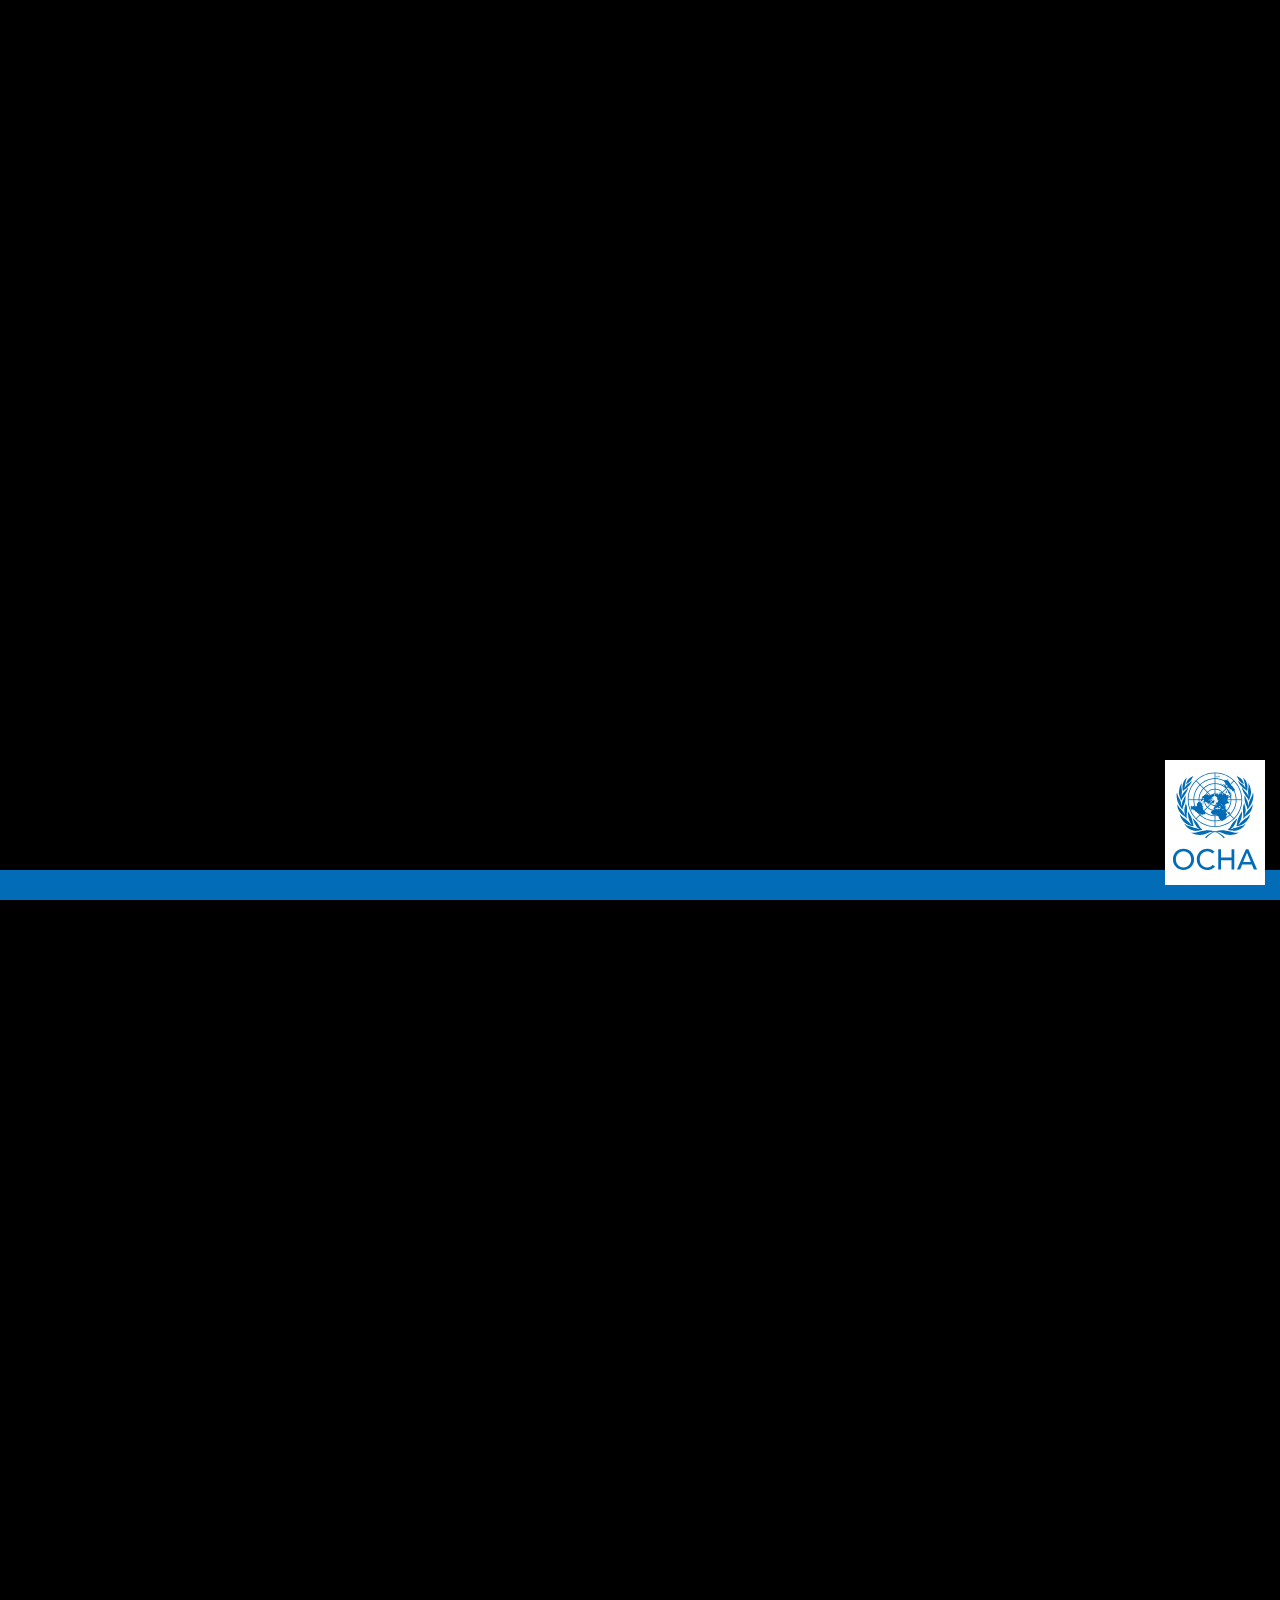
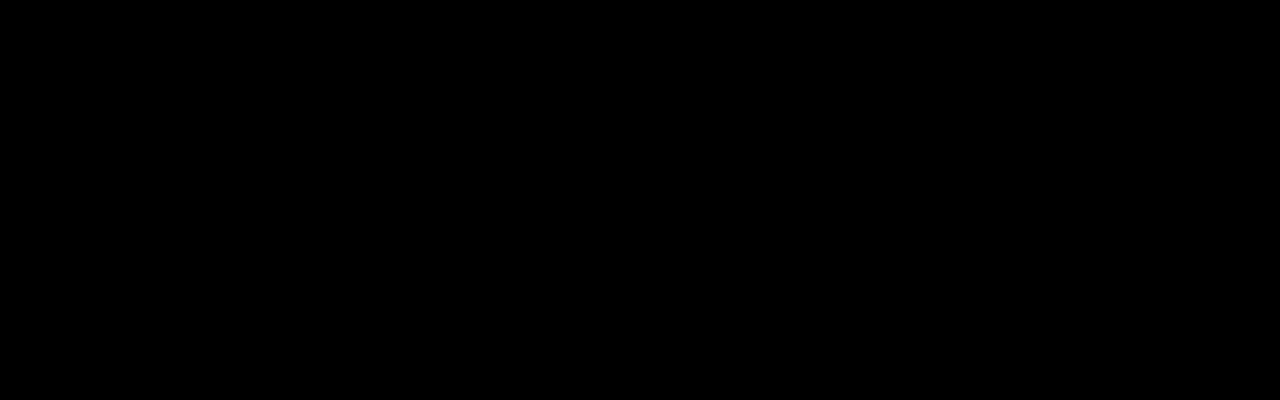
<file: old.html>
<!DOCTYPE html>
<html lang="en" class="no-js">
  <head>
    <meta charset="utf-8">
    <meta name="viewport" content="width=device-width, initial-scale=1.0">
    <meta http-equiv="X-UA-Compatible" content="IE=edge,chrome=1"> 

    <title>Crisis in the Central African Republic</title>

	<link rel="stylesheet" type="text/css" href="css/bootstrap.css">
	<link rel="stylesheet" type="text/css" href="css/mapbox.css" />
	<link rel="stylesheet" type="text/css" href="css/custom.css">

	<link href='http://fonts.googleapis.com/css?family=Open+Sans:400italic,700italic,400,700' rel='stylesheet' type='text/css'>

</head>


<body>

<section id="fbsection1" >
  <div class="container">
  <div class="row">
    <div class="col-12 text-center">
      <h1>Crisis in the Central African Republic</h1>
    </div>
  </div><!-- /row -->
  </div><!-- /container -->
</section>

<section id="fbsection2">
  <div class="container">
  <hr class="featurette-divider">
  <div class="row">
    <div class="col-xs-12 col-sm-6">
      <h4>Connect</h4>
    </div><!-- col 12 6-->

    <div class="col-xs-12 col-sm-6">
      <h4>Contact</h4>
      <p>Contact</p>
    </div> 
  </div><!-- row -->
  </div><!-- container -->
</section>

<section id="fbsection3"></section>



<section id="fbsection4" class='wrapper'>
<div id="map"></div>
  <div class="container">
  <div class="row">
    <div class="col-12 text-center">
      <h1>map goes here</h1>
    </div>
  </div><!-- /row -->
  </div><!-- /container -->
</section>

<section id="fbsection5">
  <div class="container">

  <div class="row">
        <div class="col-sm-4">

<div class='responsive-container'> 
  <div class='responsive-inner'>
    <div class="flip-container" ontouchstart="this.classList.toggle('hover');">
      <div class="flip-inner">
        <div class="front">
          <div class="circle">

              <div class="circle-inner">
                
                  <img alt="wiki image" src="img/infographic-affected.png" >
              
              </div>


          </div>
        </div>
        <div class="back">
          <div class="circle">

              <div class="circle-inner">


                    <p>BACK</p>


              </div>

          </div>
        </div>
      </div>
    </div>
  </div> 
</div>




        </div>

        <div class="col-sm-4">


<div class='responsive-container'> 
  <div class='responsive-inner'>
    <div class="flip-container" ontouchstart="this.classList.toggle('hover');">
      <div class="flip-inner">
        <div class="front">
          <div class="circle">

              <div class="circle-inner">
                
                  <img alt="wiki image" src="img/infographic-idp.png" >
              
              </div>


          </div>
        </div>
        <div class="back">
          <div class="circle">

              <div class="circle-inner">


                    <p>BACK</p>


              </div>

          </div>
        </div>
      </div>
    </div>
  </div> 
</div>




        </div>

        <div class="col-sm-4">

<div class='responsive-container'> 
  <div class='responsive-inner'>
    <div class="flip-container" ontouchstart="this.classList.toggle('hover');">
      <div class="flip-inner">
        <div class="front">
          <div class="circle">

              <div class="circle-inner">
                
                  <img alt="wiki image" src="img/infographic-refugees.png" >
              
              </div>


          </div>
        </div>
        <div class="back">
          <div class="circle">

              <div class="circle-inner">


                    <p>BACK</p>


              </div>

          </div>
        </div>
      </div>
    </div>
  </div> 
</div>


        </div>
      </div>

  </div><!-- /container -->
</section>

  
  <!-- Static bottom navbar -->
    <div class="navbar-fixed-bottom">
      
        <div class="navbar-header">
          <button type="button" class="navbar-toggle" data-toggle="collapse" data-target=".bottom-collapse"> <!-- NOTE! data-target was changed to .bottom-collapse -->
            <div class="ocha-logo"></div>
          </button>
        
        </div><!-- /navbar-header -->

        <div class="collapse bottom-collapse"> <!-- NOTE! The extra bottom-collapse class put on here -->


<footer>

<div class="container">
      <div class="row">
        <div class="col-md-12"><h4> Crisis in the Central African Republic</h4>
         <h2 class="heading">What can you do?</h2>
        </div>
      </div>


      <div class="row">

        <div class="col-xs-12 col-sm-4 actionbox">
          <figure>

            <div><img src="img/actionbox-ocha.jpg" alt="UN OCHA"></div>
            <div class="coverbox"><h2>Find out more</h2></div>
            <figcaption>
              <span>Visit the UNOCHA Central African Republic web page to put the humanitarian crisis in context.</span>
              <a href="http://www.unocha.org/crisis/central-african-republic">Visit unocha.org</a>
            </figcaption>
            
          </figure>
        </div>


        <div class="col-xs-12 col-sm-4 actionbox">
          <figure>
            <div><img src="img/actionbox-rw.png" alt="Responsive across devices"></div>
            <div class="coverbox"><h2>Access information</h2></div>
            <figcaption>
              
              <span>Stay up-to-date with the latest humanitarian resources on the situation in the Central African Republic.</span>
              <a href="http://reliefweb.int/country/caf">Visit reliefweb.int</a>
            </figcaption>
          </figure>
        </div>

        <div class="col-xs-12 col-sm-4 actionbox">
          <figure>
            <div><img src="img/footer-campaign.jpg" alt="Responsive across devices"></div>
            <div class="coverbox"><h2>Take action</h2></div>
            <figcaption>
              
              <span>Ask your government to keep their commitments to help the displaced people from the Central African Republic</span>
              <a href="">Speak up</a>
            </figcaption>
          </figure>
        </div>
      </div>
</div><!-- Container -->


<div class="container">
    <div class="row">

<div class="col-xs-12 col-sm-6"><h4>Connect</h4>
  <div class="connect">
    <a class="twitter-logo" href="http://www.twitter.com/unocha" data-toggle="tooltip" data-placement="bottom" title="Connect to OCHA on Twitter"></a>
    <a class="facebook-logo" href="http://www.facebook.com/unocha" data-toggle="tooltip" data-placement="bottom" title="Connect to OCHA on Facebook"></a>
    <a class="google-logo" href="http://plus.google.com/unocha" data-toggle="tooltip" data-placement="bottom" title="Connect to OCHA on Google Plus"></a>
    <a class="youtube-logo" href="http://plus.google.com/unocha" data-toggle="tooltip" data-placement="bottom" title="Subscribe to OCHA's YouTube channel"></a>
    <a class="reliefweb-logo" href="http://reliefweb.int/" data-toggle="tooltip" data-placement="bottom" title="Register on ReliefWeb"></a>
  </div>
</div><!-- col 12 6-->

        <div class="col-xs-12 col-sm-6">

        </div> 
    </div><!-- row -->
  </div><!-- container -->
</footer>
        </div><!--/.nav-collapse -->

    </div>

    <!-- Bootstrap core JavaScript -->
    <script src="http://code.jquery.com/jquery-1.10.1.min.js"></script>
    <script src="js/bootstrap.js"></script>
    <script src="js/modernizr.custom.js"></script>
    <script src="js/mapbox.js"></script>
    <script src="js/jquery.easing.min.js"></script>

    <script src="js/custom.js"></script>



  </body>
</html>
</file>
<file: css/mapbox.css>
/* general typography */
.leaflet-container {
  background:#fff;
  font:15px/25px 'Helvetica Neue', Arial, Helvetica, sans-serif;
  color:#404040;
  color:rgba(0,0,0,0.75);
  outline:0;
  overflow:hidden;
  -ms-touch-action:none;
  }
.leaflet-container *,
.leaflet-container *:after,
.leaflet-container *:before {
  -webkit-box-sizing:border-box;
     -moz-box-sizing:border-box;
          box-sizing:border-box;
  }

.leaflet-container h1,
.leaflet-container h2,
.leaflet-container h3,
.leaflet-container h4,
.leaflet-container h5,
.leaflet-container h6,
.leaflet-container p {
  font-size:15px;
  line-height:25px;
  margin:0 0 10px;
  }
.mapbox-small,
.leaflet-control-attribution,
.leaflet-control-scale,
.leaflet-container input,
.leaflet-container textarea,
.leaflet-container label,
.leaflet-container small {
  font-size:12px;
  line-height:20px;
  }

.leaflet-container a            {
  color:#3887BE;
  font-weight:normal;
  text-decoration:none;
  }
.leaflet-container a:hover      { color:#63b6e5; }
.leaflet-container.dark a       { color:#63b6e5; }
.leaflet-container.dark a:hover { color:#8fcaec; }

.leaflet-container.dark .mapbox-button,
.leaflet-container .mapbox-button {
  background-color:#3887be;
  display:inline-block;
  height:40px;
  line-height:40px;
  text-decoration:none;
  color:#fff;
  font-size:12px;
  white-space:nowrap;
  text-overflow:ellipsis;
  }
  .leaflet-container.dark .mapbox-button:hover,
  .leaflet-container .mapbox-button:hover {
    color:#fff;
    background-color:#3bb2d0;
    }

/* Base Leaflet
------------------------------------------------------- */
.leaflet-map-pane,
.leaflet-tile,
.leaflet-marker-icon,
.leaflet-marker-shadow,
.leaflet-tile-pane,
.leaflet-tile-container,
.leaflet-overlay-pane,
.leaflet-shadow-pane,
.leaflet-marker-pane,
.leaflet-popup-pane,
.leaflet-overlay-pane svg,
.leaflet-zoom-box,
.leaflet-image-layer,
.leaflet-layer {
  position:absolute;
  left:0;
  top:0;
  }

.leaflet-tile,
.leaflet-marker-icon,
.leaflet-marker-shadow {
  -webkit-user-drag:none;
  -webkit-user-select:none;
     -moz-user-select:none;
          user-select:none;
  }
.leaflet-marker-icon,
.leaflet-marker-shadow {
  display: block;
  }

.leaflet-tile {
  filter:inherit;
  visibility:hidden;
  }
.leaflet-tile-loaded {
  visibility:inherit;
  }
.leaflet-zoom-box {
  width:0;
  height:0;
  }

.leaflet-tile-pane    { z-index:2; }
.leaflet-objects-pane { z-index:3; }
.leaflet-overlay-pane { z-index:4; }
.leaflet-shadow-pane  { z-index:5; }
.leaflet-marker-pane  { z-index:6; }
.leaflet-popup-pane   { z-index:7; }

.leaflet-control {
  position:relative;
  z-index:7;
  pointer-events:auto;
  float:left;
  clear:both;
  }
  .leaflet-right .leaflet-control   { float:right; }
  .leaflet-top .leaflet-control     { margin-top:10px; }
  .leaflet-bottom .leaflet-control  { margin-bottom:10px; }
  .leaflet-left .leaflet-control    { margin-left:10px; }
  .leaflet-right .leaflet-control   { margin-right:10px; }

.leaflet-top,
.leaflet-bottom {
  position:absolute;
  z-index:1000;
  pointer-events:none;
  }
  .leaflet-top    { top:0; }
  .leaflet-right  { right:0; }
  .leaflet-bottom { bottom:0; }
  .leaflet-left   { left:0; }

/* zoom and fade animations */
.leaflet-fade-anim .leaflet-tile,
.leaflet-fade-anim .leaflet-popup {
  opacity:0;
  -webkit-transition:opacity 0.2s linear;
     -moz-transition:opacity 0.2s linear;
       -o-transition:opacity 0.2s linear;
          transition:opacity 0.2s linear;
  }
  .leaflet-fade-anim .leaflet-tile-loaded,
  .leaflet-fade-anim .leaflet-map-pane .leaflet-popup {
    opacity:1;
    }

.leaflet-zoom-anim .leaflet-zoom-animated {
  -webkit-transition:-webkit-transform 0.25s cubic-bezier(0,0,0.25,1);
     -moz-transition:   -moz-transform 0.25s cubic-bezier(0,0,0.25,1);
       -o-transition:     -o-transform 0.25s cubic-bezier(0,0,0.25,1);
          transition:        transform 0.25s cubic-bezier(0,0,0.25,1);
  }
.leaflet-zoom-anim .leaflet-tile,
.leaflet-pan-anim .leaflet-tile,
.leaflet-touching .leaflet-zoom-animated {
  -webkit-transition:none;
     -moz-transition:none;
       -o-transition:none;
          transition:none;
  }
.leaflet-zoom-anim .leaflet-zoom-hide { visibility: hidden; }

/* cursors */
.map-clickable,
.leaflet-clickable {
  cursor: pointer;
  }
.leaflet-popup-pane,
.leaflet-control {
  cursor:auto;
  }
.leaflet-container {
  cursor:-webkit-grab;
  cursor:   -moz-grab;
  }
.leaflet-dragging,
.leaflet-dragging .map-clickable,
.leaflet-dragging .leaflet-clickable,
.leaflet-dragging .leaflet-container {
  cursor:move;
  cursor:-webkit-grabbing;
  cursor:   -moz-grabbing;
  }

.leaflet-zoom-box {
  background:#fff;
  border:2px dotted #202020;
  opacity:0.5;
  }

/* general toolbar styles */
.leaflet-control-layers,
.leaflet-bar {
  background-color:#fff;
  border:1px solid #999;
  border-color:rgba(0,0,0,0.4);
  border-radius:3px;
  box-shadow:none;
  }
.leaflet-bar a,
.leaflet-bar a:hover {
  color:#404040;
  color:rgba(0,0,0,0.75);
  border-bottom:1px solid #ddd;
  border-bottom-color:rgba(0,0,0,0.10);
  }
  .leaflet-bar a:hover,
  .leaflet-bar a:active {
    background-color:#f8f8f8;
    cursor:pointer;
    }
  .leaflet-bar a:first-child {
    border-radius:3px 3px 0 0;
    }
  .leaflet-bar a:last-child {
    border-bottom:none;
    border-radius:0 0 3px 3px;
    }
  .leaflet-bar a:only-of-type {
    border-radius:3px;
    }

.leaflet-bar .leaflet-disabled {
  cursor:default;
  opacity:0.75;
  }
.leaflet-control-zoom-in,
.leaflet-control-zoom-out {
  display:block;
  content:'';
  text-indent:-999em;
  }

.leaflet-control-layers .leaflet-control-layers-list,
.leaflet-control-layers-expanded .leaflet-control-layers-toggle {
  display:none;
  }
  .leaflet-control-layers-expanded .leaflet-control-layers-list {
    display:block;
    position:relative;
    }

.leaflet-control-layers-expanded {
  background:#fff;
  padding:6px 10px 6px 6px;
  color:#404040;
  color:rgba(0,0,0,0.75);
  }
.leaflet-control-layers-selector {
  margin-top:2px;
  position:relative;
  top:1px;
  }
.leaflet-control-layers label {
  display: block;
  }
.leaflet-control-layers-separator {
  height:0;
  border-top:1px solid #ddd;
  border-top-color:rgba(0,0,0,0.10);
  margin:5px -10px 5px -6px;
  }

.leaflet-container .leaflet-control-attribution {
  background-color:rgba(255,255,255,0.25);
  margin:0;
  box-shadow:none;
  }
.leaflet-control-attribution a:hover,
.map-info-container a:hover {
  color:inherit;
  text-decoration:underline;
  }

.leaflet-control-attribution,
.leaflet-control-scale-line {
  padding:0 5px;
  }
  .leaflet-left .leaflet-control-scale    { margin-left:5px; }
  .leaflet-bottom .leaflet-control-scale  { margin-bottom:5px; }

.leaflet-control-scale-line {
  background-color:rgba(255,255,255,0.5);
  border:1px solid #999;
  border-color:rgba(0,0,0,0.4);
  border-top:none;
  padding:2px 5px 1px;
  white-space:nowrap;
  overflow:hidden;
  }
  .leaflet-control-scale-line:not(:first-child) {
    border-top:2px solid #ddd;
    border-top-color:rgba(0,0,0,0.10);
    border-bottom:none;
    margin-top:-2px;
    }
  .leaflet-control-scale-line:not(:first-child):not(:last-child) {
    border-bottom:2px solid #777;
    }

/* popup */
.leaflet-popup {
  position:absolute;
  text-align:center;
  pointer-events:none;
  }
.leaflet-popup-content-wrapper {
  padding:1px;
  text-align:left;
  pointer-events:all;
  }
.leaflet-popup-content {
  padding:10px 10px 15px;
  margin:0;
  line-height:inherit;
  }
.leaflet-popup-tip-container {
  width:20px;
  height:20px;
  margin:0 auto;
  position:relative;
  }
.leaflet-popup-tip {
  width:0;
	height:0;
  margin:0;
	border-left:10px solid transparent;
	border-right:10px solid transparent;
	border-top:10px solid #fff;
  box-shadow:none;
  }
.leaflet-popup-close-button {
  text-indent:-999em;
  position:absolute;
  top:0;right:0;
  pointer-events:all;
  }
  .leaflet-popup-close-button:hover {
    background-color:#f8f8f8;
    }

.leaflet-popup-scrolled {
  overflow:auto;
  border-bottom:1px solid #ddd;
  border-top:1px solid #ddd;
  }

/* div icon */
.leaflet-div-icon {
  background:#fff;
  border:1px solid #999;
  border-color:rgba(0,0,0,0.4);
  }
.leaflet-editing-icon {
  border-radius:3px;
  }

/* Leaflet + Mapbox
------------------------------------------------------- */
.leaflet-bar a,
.mapbox-icon,
.map-tooltip.closable .close,
.leaflet-control-layers-toggle,
.leaflet-popup-close-button,
.mapbox-button-icon:before {
  content:'';
  display:inline-block;
  width:26px;
  height:26px;
  vertical-align:middle;
  background-repeat:no-repeat;
  }
.leaflet-bar a {
  display:block;
  }

.leaflet-control-zoom-in,
.leaflet-control-zoom-out,
.leaflet-popup-close-button,
.leaflet-control-layers-toggle,
.leaflet-container.dark .map-tooltip .close,
.map-tooltip .close,
.mapbox-icon {
  background-image:url(./images/icons-404040.png);
  background-repeat:no-repeat;
  background-size:26px 260px;
  }
  .mapbox-button-icon:before,
  .leaflet-container.dark .leaflet-control-zoom-in,
  .leaflet-container.dark .leaflet-control-zoom-out,
  .leaflet-container.dark .leaflet-control-layers-toggle,
  .leaflet-container.dark .mapbox-icon {
    background-image:url(./images/icons-ffffff.png);
    background-size:26px 260px;
    }
  .leaflet-bar .leaflet-control-zoom-in                 { background-position:0 0; }
  .leaflet-bar .leaflet-control-zoom-out                { background-position:0 -26px; }
  .map-tooltip .close, .leaflet-popup-close-button      { background-position:0 -52px; }
  .mapbox-icon-info                                     { background-position:0 -78px; }
  .leaflet-control-layers-toggle                        { background-position:0 -104px; }
  .mapbox-icon-share:before, .mapbox-icon-share         { background-position:0 -130px; }
  .mapbox-icon-geocoder:before, .mapbox-icon-geocoder   { background-position:0 -156px; }
  .mapbox-icon-facebook:before, .mapbox-icon-facebook   { background-position:0 -182px; }
  .mapbox-icon-twitter:before, .mapbox-icon-twitter     { background-position:0 -208px; }
  .mapbox-icon-pinterest:before, .mapbox-icon-pinterest { background-position:0 -234px; }

@media
  (-webkit-min-device-pixel-ratio:2),
  (min-resolution:192dpi) {
    .leaflet-control-zoom-in,
    .leaflet-control-zoom-out,
    .leaflet-popup-close-button,
    .leaflet-control-layers-toggle,
    .mapbox-icon {
      background-image:url(./images/icons-404040@2x.png);
      }
    .mapbox-button-icon:before,
    .leaflet-container.dark .leaflet-control-zoom-in,
    .leaflet-container.dark .leaflet-control-zoom-out,
    .leaflet-container.dark .leaflet-control-layers-toggle,
    .leaflet-container.dark .mapbox-icon {
      background-image:url(./images/icons-ffffff@2x.png);
      }
}

.leaflet-popup-content-wrapper,
.map-legends,
.map-tooltip {
  background:#fff;
  border-radius:3px;
  box-shadow:0 1px 2px rgba(0,0,0,0.10);
  }
.map-legends,
.map-tooltip {
  max-width:300px;
  }
.map-legends .map-legend {
  padding:10px;
  }
.map-tooltip {
  z-index:999999;
  padding:10px;
  min-width:180px;
  max-height:400px;
  overflow:auto;
  opacity:1;
  -webkit-transition:opacity 150ms;
     -moz-transition:opacity 150ms;
       -o-transition:opacity 150ms;
          transition:opacity 150ms;
  }

.map-tooltip .close {
  text-indent:-999em;
  overflow:hidden;
  display:none;
  }
  .map-tooltip.closable .close {
    position:absolute;
    top:0;right:0;
    border-radius:3px;
    }
    .map-tooltip.closable .close:active  {
      background-color:#f8f8f8;
      }

.leaflet-control-interaction {
  position:absolute;
  top:10px;
  right:10px;
  width:300px;
  }
.leaflet-popup-content .marker-title {
  font-weight:bold;
  }
.leaflet-control .mapbox-button {
  background-color:#fff;
  border:1px solid #ddd;
  border-color:rgba(0,0,0,0.10);
  padding:5px 10px;
  border-radius:3px;
  }

/* Share modal
------------------------------------------------------- */
.mapbox-modal > div {
  position:absolute;
  top:0;
  left:0;
  width:100%;
  height:100%;
  z-index:-1;
  overflow-y:auto;
  }
  .mapbox-modal.active > div {
    z-index:99999;
    transition:all .2s, z-index 0 0;
    }

.mapbox-modal .mapbox-modal-mask {
  background:rgba(0,0,0,0.5);
  opacity:0;
  }
  .mapbox-modal.active .mapbox-modal-mask { opacity:1; }

.mapbox-modal .mapbox-modal-content {
  -webkit-transform:translateY(-100%);
     -moz-transform:translateY(-100%);
      -ms-transform:translateY(-100%);
          transform:translateY(-100%);
  }
  .mapbox-modal.active .mapbox-modal-content {
    -webkit-transform:translateY(0);
       -moz-transform:translateY(0);
        -ms-transform:translateY(0);
            transform:translateY(0);
    }

.mapbox-modal-body {
  position:relative;
  background:#fff;
  padding:20px;
  z-index:1000;
  width:50%;
  margin:20px 0 20px 25%;
  }
.mapbox-share-buttons {
  margin:0 0 20px;
  }
.mapbox-share-buttons a {
  width:33.3333%;
  border-left:1px solid #fff;
  text-align:center;
  border-radius:0;
  }
  .mapbox-share-buttons a:last-child  { border-radius:0 3px 3px 0; }
  .mapbox-share-buttons a:first-child { border:none; border-radius:3px 0 0 3px; }

.mapbox-modal input {
  width:100%;
  height:40px;
  padding:10px;
  border:1px solid #ddd;
  border-color:rgba(0,0,0,0.10);
  color:rgba(0,0,0,0.5);
  }

/* Info Control
------------------------------------------------------- */
.leaflet-control.mapbox-control-info {
  margin:5px 30px 10px 10px;
  min-height:26px;
  }
  .leaflet-control.mapbox-control-info-right {
    margin:5px 10px 10px 30px;
    }

.mapbox-info-toggle {
  background-color:#fff;
  background-color:rgba(255,255,255,0.25);
  border-radius:50%;
  position:absolute;
  bottom:0;left:0;
  z-index:1;
  }
  .mapbox-control-info-right .mapbox-info-toggle  { left:auto; right:0; }
  .mapbox-control-info.active .mapbox-info-toggle { background-color:#fff; }
  .mapbox-info-toggle:hover { background-color:rgba(255,255,255,0.5); }

.map-info-container {
  background:#fff;
  background:rgba(255,255,255,0.75);
  padding:3px 5px 3px 15px;
  display:none;
  position:relative;
  bottom:0;
  left:13px;
  border-radius:3px;
  }
.mapbox-control-info.active .map-info-container { display:inline-block; }
.mapbox-control-info-right .map-info-container {
  left:auto;
  right:13px;
  padding:3px 15px 3px 5px;
  }

/* Geocoder
------------------------------------------------------- */
.leaflet-control-mapbox-geocoder {
  position:relative;
  }
.leaflet-control-mapbox-geocoder.searching {
  opacity:0.75;
  }
.leaflet-control-mapbox-geocoder .leaflet-control-mapbox-geocoder-wrap {
  background:#fff;
  position:absolute;
  border:1px solid #999;
  border-color:rgba(0,0,0,0.4);
  border-bottom-width:0;
  overflow:hidden;
  left:26px;
  height:27px;
  width:0;
  top:-1px;
  border-radius:0 3px 3px 0;
  opacity:0;
  -webkit-transition:opacity 100ms;
     -moz-transition:opacity 100ms;
       -o-transition:opacity 100ms;
          transition:opacity 100ms;
  }
.leaflet-control-mapbox-geocoder.active .leaflet-control-mapbox-geocoder-wrap {
  width:180px;
  opacity:1;
  }
.leaflet-bar .leaflet-control-mapbox-geocoder-toggle,
.leaflet-bar .leaflet-control-mapbox-geocoder-toggle:hover {
  border-bottom:none;
  }
.leaflet-control-mapbox-geocoder-toggle {
  border-radius:3px;
  }
.leaflet-control-mapbox-geocoder.active,
.leaflet-control-mapbox-geocoder.active .leaflet-control-mapbox-geocoder-toggle {
  border-top-right-radius:0;
  border-bottom-right-radius:0;
  }
.leaflet-control-mapbox-geocoder .leaflet-control-mapbox-geocoder-form input {
  background:transparent;
  border:0;
  width:180px;
  padding:0 0 0 10px;
  height:26px;
  outline:none;
  }
.leaflet-control-mapbox-geocoder-results {
  width:180px;
  position:absolute;
  left:26px;
  top:25px;
  border-radius:0 0 3px 3px;
  }
  .leaflet-control-mapbox-geocoder.active .leaflet-control-mapbox-geocoder-results {
    background:#fff;
    border:1px solid #999;
    border-color:rgba(0,0,0,0.4);
    }

.leaflet-control-mapbox-geocoder-results a,
.leaflet-control-mapbox-geocoder-results span {
  padding:0 10px;
  text-overflow:ellipsis;
  white-space:nowrap;
  display:block;
  width:100%;
  font-size:12px;
  line-height:26px;
  text-align:left;
  overflow:hidden;
  }
  .leaflet-control-mapbox-geocoder-results a:first-child {
    border-top:1px solid #999;
    border-top-color:rgba(0,0,0,0.4);
    border-radius:0;
    }
  .leaflet-container.dark .leaflet-control .leaflet-control-mapbox-geocoder-results a:hover,
  .leaflet-control-mapbox-geocoder-results a:hover {
    background:#f8f8f8;
    opacity:1;
    }

/* Dark Theme
------------------------------------------------------- */
.leaflet-container.dark .leaflet-bar {
  background-color:#404040;
  border-color:#202020;
  border-color:rgba(0,0,0,0.75);
  }
  .leaflet-container.dark .leaflet-bar a {
    color:#404040;
    border-color:rgba(0,0,0,0.5);
    }
  .leaflet-container.dark .leaflet-bar a:active,
  .leaflet-container.dark .leaflet-bar a:hover {
    background-color:#505050;
    }

.leaflet-container.dark .mapbox-info-toggle,
.leaflet-container.dark .map-info-container,
.leaflet-container.dark .leaflet-control-attribution {
  background-color:rgba(0,0,0,0.25);
  color:#f8f8f8;
  }
.leaflet-container.dark .leaflet-bar a.leaflet-disabled,
.leaflet-container.dark .leaflet-control .mapbox-button.disabled {
  background-color:#252525;
  color:#404040;
  }
.leaflet-container.dark .leaflet-control-mapbox-geocoder > div {
  border-color:#202020;
  border-color:rgba(0,0,0,0.75);
  }
  .leaflet-container.dark .leaflet-control .leaflet-control-mapbox-geocoder-results a {
    border-color:#ddd #202020;
    border-color:rgba(0,0,0,0.10) rgba(0,0,0,0.75);
    }
  .leaflet-container.dark .leaflet-control .leaflet-control-mapbox-geocoder-results span {
    border-color:#202020;
    border-color:rgba(0,0,0,0.75);
    }

/* Larger Screens
------------------------------------------------------- */
@media only screen and (max-width:800px) {
.mapbox-modal-body {
  width:83.3333%;
  margin-left:8.3333%;
  }
}

/* Smaller Screens
------------------------------------------------------- */
@media only screen and (max-width:640px) {
.mapbox-modal-body {
  width:100%;
  height:100%;
  margin:0;
  }
}

/* Browser Fixes
------------------------------------------------------- */
/* Map is broken in FF if you have max-width: 100% on tiles */
.leaflet-container img { max-width:none!important; }
/* Stupid Android 2 doesn't understand "max-width: none" properly */
.leaflet-container img.leaflet-image-layer { max-width:15000px!important; }
/* Android chrome makes tiles disappear without this */
.leaflet-tile-container img { -webkit-backface-visibility:hidden; }
/* workaround for https://bugzilla.mozilla.org/show_bug.cgi?id=888319 */
.leaflet-overlay-pane svg { -moz-user-select:none; }
/* Older IEs don't support the translateY property for display animation */
.leaflet-oldie .mapbox-modal .mapbox-modal-content        { display:none; }
.leaflet-oldie .mapbox-modal.active .mapbox-modal-content { display:block; }
.map-tooltip { width:280px\8; /* < IE9 */ }
</file>
<file: css/custom.css>
/* GLOBAL STYLES
-------------------------------------------------- */

* {
	margin:0;
	padding:0;
	}

html, body {
	width:100%;
	height:100%;
	}

html, body, container, section { 
	height: 100%;
	}

body {
	font-family: 'Open Sans', sans-serif;
	color: #fff;
	font-size: 22px;
	min-height: 2000px;
	background: #000000;
	 
	}

body > section {
	position:fixed;
	top:0;
	left:0;
	width:100%;
	height:100%;
	background:transparent center no-repeat;
	background-size:cover;
	overflow:hidden; /*optional*/
	visibility: hidden;
	}

#sec-seven
{
  display: none;
}
body > section#sec-one, body > section#preloader {
	 background-image:url(http://ocha.smugmug.com/photos/i-t5tjqBd/0/O/i-t5tjqBd.jpg); 
	}
/*
body > section#sec-two {
	background-image:url('../img/back-two.jpg');
	}

body > section#sec-three {
	background-image:url('../img/back-three.jpg');
	}

body > section#sec-four {
	background-image:url('../img/back-four.jpg');
	}

body > section#sec-five {
	background-image:url('../img/back-five.jpg');
	}

body > section#sec-six {
	background-image:url('../img/back-six.jpg');
	}
*/

body > section#sec-seven {
	background-color: #000;
	}

/*
body > section#sec-eight {
	background-image:url(../img/back-eight.jpg);
	background-image:url(../img/first-image.jpg);
	}

body > section#sec-second-img {
	background-image:url(../img/second-image.jpg);
}

body > section#sec-nine {
	background-image:url(../img/back-nine.jpg);
	}
*/
body > section#sec-ten {
	background-color: rgba(255, 204, 85, 0.8);
	}

body > section#sec-eleven {
	/* background-image:url(../img/back-eleven.jpg); */	
	}

body > section#sec-twelve {
	background: #066cb6;
	height:auto;
	bottom:0;
	top:auto;
	}

.box {
	position:absolute;
	left:0;
	height:2px;
	bottom:0;
	background:#066cb6; /*blue*/
	opacity: .75;
	z-index: 1;
	}

.black-box {
	position:absolute;
	left:0;
	height:100%;
	width:100%;
	background:#000;
	}

.centered{
	float: none;
	margin: 0 auto;
	}

.container {
	margin-top:30px;
	}

p {
	margin:0;
	}

p + p {margin: 1em 0 0 0;}

h1{
	font-size: 72px;
	}

h2{
	text-transform: uppercase;
	font-weight: 600;
	letter-spacing: .1em;
	font-size: 58px;
	color: #f9a319; /*orange*/ /*#ffcc55; yellow;*/
	}

h2.heading{
	text-transform: none;
	color:#fff;
	font-weight: 300;
	letter-spacing: normal;
	font-size: 50px;
	margin-top: 10px;
	margin-bottom: 30px;
	}

h3{
	margin-top:30px;
	}

a {
color: #659AD2;
-webkit-transition: color 0.15s ease-in-out 0s;
   -moz-transition: color 0.15s ease-in-out 0s;
	 -o-transition: color 0.15s ease-in-out 0s;
	    transition: color 0.15s ease-in-out 0s;
}



/*Badge subheader banner for map and infographics
-----------------------------------------------------------------------------------*/

.badge {
	min-height: 20px;
	padding: 14px;
	margin-bottom: 20px;
	background-color: #fff;
	border-radius: 0px;
	z-index:100;
	color: black;
	}

.badge:before {
	content: "";
	position: absolute;
	top: 95%;
	left: 0;
	height: 20%;
	width: 51%;
	background: #fff;
	-webkit-transform: skew(0deg, -7deg);
	-moz-transform: skew(0deg, -7deg);
	-ms-transform: skew(0deg, -7deg);
	-o-transform: skew(0deg, -7deg);
	transform: skew(0deg, -7deg);
	z-index:99;
	}

.badge:after {
	content: "";
	position: absolute;
	top: 95%;
	right: 0;
	height: 20%;
	width: 50%;
	background: #fff;
	-webkit-transform: skew(0deg, 7deg);
	-moz-transform: skew(0deg, 7deg);
	-ms-transform: skew(0deg, 7deg);
	-o-transform: skew(0deg, 7deg);
	transform: skew(0deg, 7deg);
 	z-index:99;
	}

.badge h2{
	font-weight: 400;
	text-transform: none;
	color: #000;
	font-size: 42px;
	margin-top: 20px;
	margin-bottom: 24px;
	letter-spacing: normal;
	
	}
.badge h3{
	font-size: 16px;
	text-transform: uppercase;
	font-weight: 600;
	letter-spacing: .1em;
	margin-top:4px;
	}
.badge h4{
	font-size: 16px;
	text-transform: uppercase;
	font-weight: 600;
	letter-spacing: .1em;
	margin-top:0;
	z-index:3;
	}
.badge h5{
	z-index:4 !important;
	color: #f9a319;
	}

body > section#sec-seven .container, body > section#sec-nine .container, body > section#sec-ten .container {
		margin-top:0;
	}

/*  Section one - intro;
-----------------------------------------------------------------------------------*/

.icon-scroll-down {
	width: 54px;
	height: 54px;
	color: transparent;
	display: block;
	-webkit-background-size: cover;
	-moz-background-size: cover;
	-o-background-size: cover;
	background-size: cover;
	overflow: hidden;
	background-image: url("../img/icon-scroll-down-alt.svg");
	background-size: 75% 75%;
	background-position: center center;
	background-repeat: no-repeat;
	top:30px;
	}

.icon-bangui {
	width: 72px;
	height: 72px;
	color: transparent;
	display: block;
	-webkit-background-size: cover;
	-moz-background-size: cover;
	-o-background-size: cover;
	background-size: cover;
	overflow: hidden;
	background-image: url("../img/icon-bangui.svg");
	top:30px;
	}

.language-corner{
    /* border-top: 80px solid #000;
    border-left: 80px solid transparent; */
    top: 0;
    height: 0;
    opacity: .95;
    position: absolute;
    right: 0;
    text-indent: -9999px;
    width: 0;
  }
.language-corner-content a{
	font-size: 28px;
	font-weight: 600;
	line-height: 1;
    top: 12px;
    color: #066cb6;
    position: absolute;
    right: 12px;
  }
.language-corner-content a:hover{
	color: #ffffff;
	text-decoration: none;
	}
/*  Section two;
-----------------------------------------------------------------------------------*/

/*  Section three;
-----------------------------------------------------------------------------------*/

/*  Section four;
-----------------------------------------------------------------------------------*/

/*  Section six;
-----------------------------------------------------------------------------------*/

/*  Section seven - video;
-----------------------------------------------------------------------------------*/

/*Video -Responsive */

.video-container {
    position: relative;
    padding-bottom: 56.25%;
    padding-top: 30px; height: 0; overflow: hidden;
}
 
.video-container iframe,
.video-container object,
.video-container embed {
    position: absolute;
    top: 0;
    left: 0;
    width: 100%;
    height: 100%;
}

@media (max-width: 991px){
  .video-container { 
    margin-top: 36px;
  }
}


/*  Section eight;
-----------------------------------------------------------------------------------*/

/*  Section nine - map;
-----------------------------------------------------------------------------------*/

body > section#sec-nine .badge {
	background-color: #000;
	color: #fff;
	}

body > section#sec-nine .badge:before {
	background: #000;
	top: 95%;
}

body > section#sec-nine .badge:after {
	background: #000;
	top: 95%;
}

body > section#sec-nine .badge h2{
	color: #fff;
	}

body > section#sec-nine .badge h3{
	color: #ffcc55;
	}

body > section#sec-nine .badge h4{
	color: #ffcc55;
	}

#map {
	position: absolute;
	top:0;
	bottom:0;
	height: 100%;
	width:100%;
	z-index: -1;
	}
/*
#map .leaflet-top{
 bottom:10px;
 top:auto;
}
*/
/*  Section ten - infographics;
-----------------------------------------------------------------------------------*/

body > section#sec-ten h2, body > section#sec-ten .h2{
	color: #f9a319;
	}

#easing{
	z-index:101;
	}
#easing2{
	z-index:102;
	top:0;
	position: absolute;
	}

.flip {
    -webkit-perspective: 800;
    width: 100%;
    height: 200px;
    position: relative;
    margin: 50px auto;
}
.flip .card.flipped {
    -webkit-transform: rotatex(-180deg);
}
.flip .card {
    width: 100%;
    height: 100%;
    -webkit-transform-style: preserve-3d;
    -webkit-transition: 0.5s;
}
.flip .card .face {
    width: 100%;
    height: 100%;
    position: absolute;
    -webkit-backface-visibility: hidden;
    z-index: 2;
    font-family: Georgia;
    font-size: 3em;
    text-align: center;
    line-height: 200px;
}
.flip .card .front {
    position: absolute;
    z-index: 1;
    background: black;
    color: white;
    cursor: pointer;
}
.flip .card .back {
    -webkit-transform: rotatex(-180deg);
    background: #066cb6; /*blue;*/
    background: white;
    color: black;
    cursor: pointer;
}

.responsive-container{
  position: relative;
  width: 100%;
  margin: 50px auto;
}
.responsive-container:before{
  content: "";
  display: block;
  padding-top: 100%;  /* initial ratio of 1:1*/
}

.responsive-inner{
  position:  absolute;
  top: 0;
  left: 0;
  bottom: 0;
  right: 0;
	}

/* entire container, keeps perspective */
.flip-container {
  perspective: 1000;
  -webkit-perspective: 1000; /* Safari and Chrome */
}
  /* flip the pane when hovered */
  .flip-container:hover .flip-inner, .flip-container.hover .flip-inner {
    transform: rotateY(180deg);
    -ms-transform:rotateY(180deg); /* IE 9 */
    -webkit-transform:rotateY(180deg); /* Safari and Chrome */
  }

/* flip speed goes here */
.flip-inner {
  transition: 0.6s;
  -webkit-transition: 0.6s; /* Safari */
  transform-style: preserve-3d;
  -webkit-transform-style: preserve-3d; /* Safari and Chrome */
  position: relative;
}

/* hide back of pane during swap */
.front, .back {
  backface-visibility: hidden;
  -webkit-backface-visibility:hidden; /* Chrome and Safari */
  -moz-backface-visibility:hidden; /* Firefox */
  -ms-backface-visibility:hidden; /* Internet Explorer */
  position: absolute;
  top: 0;
  left: 0;
  width: 100%;
  height: 100%;
}

/* front pane, placed above back */
.front {
  z-index: 2;
}

/* back, initially hidden pane */
.back {
  transform: rotateY(180deg);
  -ms-transform:rotateY(180deg); /* IE 9 */
  -webkit-transform:rotateY(180deg); /* Safari and Chrome */
}

.circle {
  width: 100%; 
  height: 0;
  padding: 50% 0; /*padding top & bottom must equal width */
  border-radius: 50%;
  -moz-border-radius: 50%; 
  -webkit-border-radius: 50%; 
  background: #dedede; 
  overflow: hidden;
}
/*
.circle-inner {
  position: absolute;
  top: 0;
  left: 0;
  width: 100%;
  height: 100%;
  text-align: center;
	}

.circle-inner:before {
  content: '';
  vertical-align: middle;
  display: inline-block;
  width: 0;
  height: 100%;
	}
*/

.back .circle {
  background:#fff url("../img/infographic-twitter-back.png");
    -webkit-background-size: cover;
    -moz-background-size: cover;
    -o-background-size: cover;
    background-size: cover;
  color: #066cb6;/*blue*/
}

/* RC Changes */
.back .circle, .front .circle, .speak-up-link
{
	cursor: pointer;
}

.back .circle .circle-inner{
	margin-top:-30%;
	padding: 0 8%;
	display: table;
}




.circle-inner {
display: table;
width:100%;
}

.circle-inner img {
height: auto;
width: 100%;
margin-top: -50%; /*new*/
}

.circle-inner p {
	width: 50%;
	display: table-cell;
	vertical-align: middle;
	text-align: center;
	}



/*  Section eleven;
-----------------------------------------------------------------------------------*/

/*  Section twelve: Last one - add your voice, etc;
-----------------------------------------------------------------------------------*/

body > section#sec-twelve p{
	font-size: 16px;
	}

body > section#sec-twelve p.handle{
	font-size: 18px;
	}

body > section#sec-twelve p.disclaimer{
	font-size: 0.325em;
	line-height: 1em;
	margin:0 0 10px 0;
	padding:0;
	}

body > section#sec-twelve h3{
	color: #064584;
	text-transform: uppercase;
	font-weight: 800;
	font-size: 18px;
	margin-top:0;
	}

div.row.voice-slideshow{
overflow: hidden;
display: block;
height:auto;
}

.triangle-left {
  width:100%;
font-size: 32px;
line-height: 1.1;
position: relative;
padding: 15px;
margin: 15px 0 20px;
color: #fff;
background: #f9a319;
-webkit-border-radius: 10px;
-moz-border-radius: 10px;
border-radius: 10px;
}

.triangle-left:after {
content: "";
position: absolute;
bottom: -20px;
left: 75px;
border-width: 20px 20px 0 0 ;
border-style: solid;
border-color: #f9a319 transparent;
display: block;
width: 0;
}

.img-profile{
	width: 75px;
	height: 75px;
	margin: 5px 15px 15px 0;
	float: left;
}

.triangle-right {
	margin: 0 0 15px 0;
	position: relative;
}

.triangle-right:after {
	content: "";
	position: absolute;
	bottom: -15px;
	right: 15px;
	border-width: 15px 0 0 15px;
	border-style: solid;
	border-color: #f9a319 transparent;
	display: block;
	width: 0;
}

span.next{
	font-size:12px;
	margin: -50px 0 0 90px;
	position:absolute;
	z-index:100;
}

.connect{
	margin-top:10px;
	margin-bottom:15px;
	}

.connect a{
	width: 35px;
	height: 35px;
	color: transparent;
	display: inline-block;
	margin-right: 10px;
	margin-top: 8px;
	margin-bottom:0;
	background-color: #569dce;
	-webkit-transition: background-color 0.2s linear;
	-moz-transition: background-color 0.2s linear;
	-ms-transition: background-color 0.2s linear;
	-o-transition: background-color 0.2s linear;
	transition: background-color 0.2s linear;
    -webkit-background-size: cover;
    -moz-background-size: cover;
    -o-background-size: cover;
    background-size: cover;
    overflow: hidden;
    position: relative
}

.connect a:hover{
	background-color: #fff;
}

.connect a.twitter-logo {
	background-image: url("../img/social-twitter.svg")
}
.connect a.facebook-logo {
	background-image: url("../img/social-fb.svg")
}
.connect a.google-logo {
	background-image: url("../img/social-google.svg")
}
.connect a.youtube-logo {
	background-image: url("../img/social-youtube.svg")
}
.connect a.reliefweb-logo {
	width: 69px;
	background-image: url("../img/social-rw.svg")
}

.connect a.unocha-logo {
	margin-right: 0;
	height: 60px;
	width: 255px;
	background-image: url("../img/unocha-logo.svg");
}

.connect a.whd-logo { 
	width: 144px; 
	background-image: url("../img/WHD.png"); 
	background-color: transparent; 
	height: 71px; 
}

body > section#sec-twelve .well{
	background:rgba(255, 255, 255, 0.15);
	min-height: 6em;
	position: relative;
	}

.well a.action-link{
text-align: center;
padding: 5px 10px;
margin-top:15px;
border-radius: 2px;
display: inline-block;
background:rgba(255, 255, 255, 0.30);
color: #064584;
text-decoration: none;
font-size: 14px;
position: relative;
z-index: 101;
}

.well a.triangle-right{
margin-top:-45px;
background: #f9a319;
}


body > section#sec-twelve .well h3, body > section#sec-twelve .well .h3{
	color: #f9a319;
	font-size: 24px;
}

body > section#sec-twelve .well .img-responsive{
	margin-top: 15px;
}


/* 

--*/
div.right-arrow
{
	width: 30px;
	height: 30px;
	background: url(../img/right-arrow.gif);

	opacity: .3;
	position: absolute;
	right: -38px;
	top: 215px;	

	cursor: pointer;
}

div.left-arrow
{
	width: 30px;
	height: 30px;
	background: url(../img/left-arrow.gif);

	opacity: .3;
	position: absolute;
	left: -38px;
	top: 215px;

	cursor: pointer;
}

div.left-arrow:hover, div.right-arrow:hover { opacity: .7;}



/*  Tooltip
-----------------------------------------------------------------------------------*/
.tooltip-inner {
    background-color: rgb(0, 0, 0);
    background-color: rgba(0, 0, 0, 0.6);
    filter:progid:DXImageTransform.Microsoft.gradient(startColorstr=#99000000, endColorstr=#99000000);
    -ms-filter: "progid:DXImageTransform.Microsoft.gradient(startColorstr=#99000000, endColorstr=#99000000)";
}
.tooltip.top .tooltip-arrow {
  border-top-color: #000000;
}
.tooltip.top-left .tooltip-arrow {
  border-top-color: #000000;
}
.tooltip.top-right .tooltip-arrow {
  border-top-color: #000000;
}
.tooltip.right .tooltip-arrow {
  border-right-color: #000000;
}
.tooltip.left .tooltip-arrow {
  border-left-color: #000000;
}
.tooltip.bottom .tooltip-arrow {
  border-bottom-color: #000000;
}
.tooltip.bottom-left .tooltip-arrow {
  border-bottom-color: #000000;
}
.tooltip.bottom-right .tooltip-arrow {
  border-bottom-color: #000000;
}


/*  responsive styling;
-----------------------------------------------------------------------------------*/
@media screen and (max-width: 31.5em) {
}

@media (max-width: 767px) {
}

@media (max-width: 991px) {
	body{
	font-size: 20px;
	}
	
	.well {
	padding: 9px;
	}
	
	.back .circle{
	font-size: 18px;
	}

	h2.heading{
	font-size:35px;
	}

	body > section#sec-twelve .well{
	min-height: 16em;
	}

	body > section#sec-twelve .well h3, body > section#sec-twelve .well .h3{
	font-size: 18px;
	}

	.triangle-left {
	padding: 7px;
	margin: 10px 0 15px;
	}

	.triangle-left:after {
	bottom: -15px;
	left: 35px;
	border-width: 15px 15px 0 0 ;
	}

	.well a.triangle-right{
	margin-top:-20px;
	}

	.triangle-right {
	margin: 0 0 10px 0;
	}

	.triangle-right:after {
	bottom: -10px;
	right: 10px;
	border-width: 10px 0 0 10px;
	}

	.img-profile{
	width: 35px;
	height: 35px;
	margin: 0px 10px 10px 0;
	}

	body > section#sec-twelve p.handle{
	font-size: 14px;
	}

	span.next{
	display: none;
}


@media (min-width: 768px) and (max-width: 991px){

}
</file>
